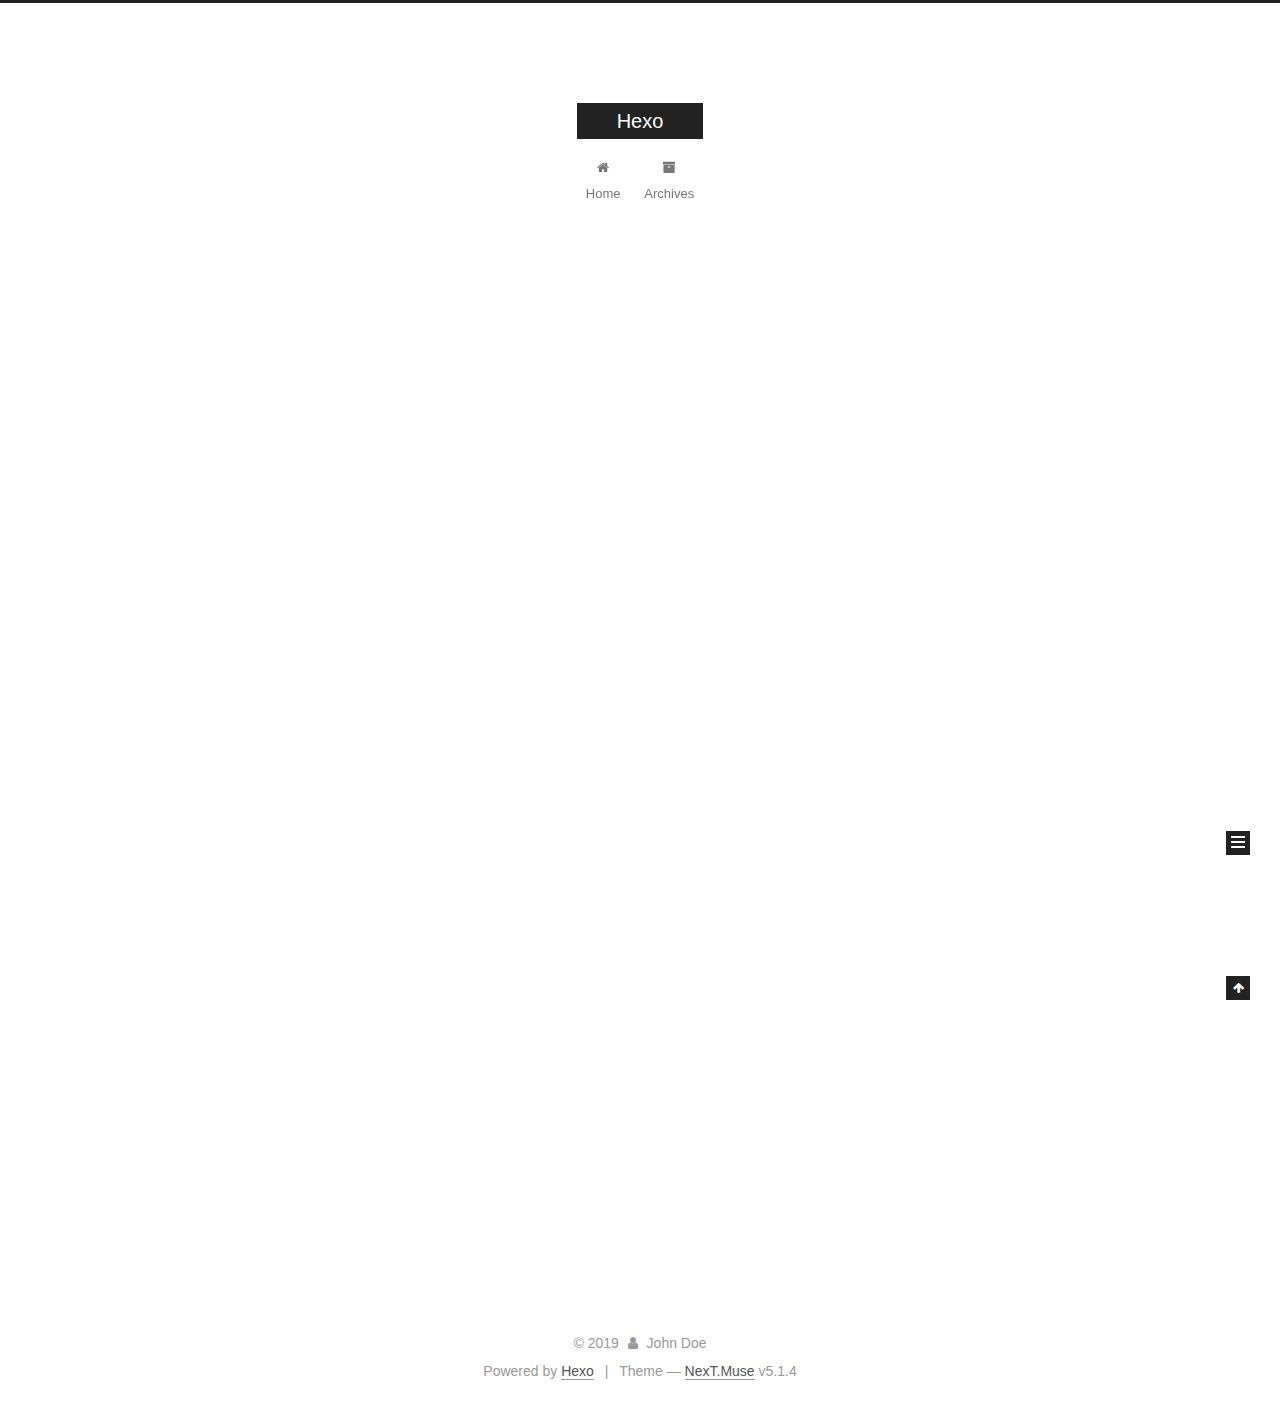
<file: index.html>
<!DOCTYPE html>



  


<html class="theme-next muse use-motion" lang>
<head><meta name="generator" content="Hexo 3.8.0">
  <meta charset="UTF-8">
<meta http-equiv="X-UA-Compatible" content="IE=edge">
<meta name="viewport" content="width=device-width, initial-scale=1, maximum-scale=1">
<meta name="theme-color" content="#222">









<meta http-equiv="Cache-Control" content="no-transform">
<meta http-equiv="Cache-Control" content="no-siteapp">
















  
  
  <link href="/lib/fancybox/source/jquery.fancybox.css?v=2.1.5" rel="stylesheet" type="text/css">







<link href="/lib/font-awesome/css/font-awesome.min.css?v=4.6.2" rel="stylesheet" type="text/css">

<link href="/css/main.css?v=5.1.4" rel="stylesheet" type="text/css">


  <link rel="apple-touch-icon" sizes="180x180" href="/images/apple-touch-icon-next.png?v=5.1.4">


  <link rel="icon" type="image/png" sizes="32x32" href="/images/favicon-32x32-next.png?v=5.1.4">


  <link rel="icon" type="image/png" sizes="16x16" href="/images/favicon-16x16-next.png?v=5.1.4">


  <link rel="mask-icon" href="/images/logo.svg?v=5.1.4" color="#222">





  <meta name="keywords" content="Hexo, NexT">










<meta property="og:type" content="website">
<meta property="og:title" content="Hexo">
<meta property="og:url" content="http://yoursite.com/index.html">
<meta property="og:site_name" content="Hexo">
<meta property="og:locale" content="default">
<meta name="twitter:card" content="summary">
<meta name="twitter:title" content="Hexo">



<script type="text/javascript" id="hexo.configurations">
  var NexT = window.NexT || {};
  var CONFIG = {
    root: '/',
    scheme: 'Muse',
    version: '5.1.4',
    sidebar: {"position":"left","display":"post","offset":12,"b2t":false,"scrollpercent":false,"onmobile":false},
    fancybox: true,
    tabs: true,
    motion: {"enable":true,"async":false,"transition":{"post_block":"fadeIn","post_header":"slideDownIn","post_body":"slideDownIn","coll_header":"slideLeftIn","sidebar":"slideUpIn"}},
    duoshuo: {
      userId: '0',
      author: 'Author'
    },
    algolia: {
      applicationID: '',
      apiKey: '',
      indexName: '',
      hits: {"per_page":10},
      labels: {"input_placeholder":"Search for Posts","hits_empty":"We didn't find any results for the search: ${query}","hits_stats":"${hits} results found in ${time} ms"}
    }
  };
</script>



  <link rel="canonical" href="http://yoursite.com/">





  <title>Hexo</title>
  








</head>

<body itemscope itemtype="http://schema.org/WebPage" lang="default">

  
  
    
  

  <div class="container sidebar-position-left 
  page-home">
    <div class="headband"></div>

    <header id="header" class="header" itemscope itemtype="http://schema.org/WPHeader">
      <div class="header-inner"><div class="site-brand-wrapper">
  <div class="site-meta ">
    

    <div class="custom-logo-site-title">
      <a href="/" class="brand" rel="start">
        <span class="logo-line-before"><i></i></span>
        <span class="site-title">Hexo</span>
        <span class="logo-line-after"><i></i></span>
      </a>
    </div>
      
        <p class="site-subtitle"></p>
      
  </div>

  <div class="site-nav-toggle">
    <button>
      <span class="btn-bar"></span>
      <span class="btn-bar"></span>
      <span class="btn-bar"></span>
    </button>
  </div>
</div>

<nav class="site-nav">
  

  
    <ul id="menu" class="menu">
      
        
        <li class="menu-item menu-item-home">
          <a href="/" rel="section">
            
              <i class="menu-item-icon fa fa-fw fa-home"></i> <br>
            
            Home
          </a>
        </li>
      
        
        <li class="menu-item menu-item-archives">
          <a href="/archives/" rel="section">
            
              <i class="menu-item-icon fa fa-fw fa-archive"></i> <br>
            
            Archives
          </a>
        </li>
      

      
    </ul>
  

  
</nav>



 </div>
    </header>

    <main id="main" class="main">
      <div class="main-inner">
        <div class="content-wrap">
          <div id="content" class="content">
            
  <section id="posts" class="posts-expand">
    
      

  

  
  
  

  <article class="post post-type-normal" itemscope itemtype="http://schema.org/Article">
  
  
  
  <div class="post-block">
    <link itemprop="mainEntityOfPage" href="http://yoursite.com/2019/02/22/hello-world/">

    <span hidden itemprop="author" itemscope itemtype="http://schema.org/Person">
      <meta itemprop="name" content="John Doe">
      <meta itemprop="description" content>
      <meta itemprop="image" content="/images/avatar.gif">
    </span>

    <span hidden itemprop="publisher" itemscope itemtype="http://schema.org/Organization">
      <meta itemprop="name" content="Hexo">
    </span>

    
      <header class="post-header">

        
        
          <h1 class="post-title" itemprop="name headline">
                
                <a class="post-title-link" href="/2019/02/22/hello-world/" itemprop="url">Hello World</a></h1>
        

        <div class="post-meta">
          <span class="post-time">
            
              <span class="post-meta-item-icon">
                <i class="fa fa-calendar-o"></i>
              </span>
              
                <span class="post-meta-item-text">Posted on</span>
              
              <time title="Post created" itemprop="dateCreated datePublished" datetime="2019-02-22T10:19:28+08:00">
                2019-02-22
              </time>
            

            

            
          </span>

          

          
            
          

          
          

          

          

          

        </div>
      </header>
    

    
    
    
    <div class="post-body" itemprop="articleBody">

      
      

      
        
          
            <p>Welcome to <a href="https://hexo.io/" target="_blank" rel="noopener">Hexo</a>! This is your very first post. Check <a href="https://hexo.io/docs/" target="_blank" rel="noopener">documentation</a> for more info. If you get any problems when using Hexo, you can find the answer in <a href="https://hexo.io/docs/troubleshooting.html" target="_blank" rel="noopener">troubleshooting</a> or you can ask me on <a href="https://github.com/hexojs/hexo/issues" target="_blank" rel="noopener">GitHub</a>.</p>
<h2 id="Quick-Start"><a href="#Quick-Start" class="headerlink" title="Quick Start"></a>Quick Start</h2><h3 id="Create-a-new-post"><a href="#Create-a-new-post" class="headerlink" title="Create a new post"></a>Create a new post</h3><figure class="highlight bash"><table><tr><td class="gutter"><pre><span class="line">1</span><br></pre></td><td class="code"><pre><span class="line">$ hexo new <span class="string">"My New Post"</span></span><br></pre></td></tr></table></figure>
<p>More info: <a href="https://hexo.io/docs/writing.html" target="_blank" rel="noopener">Writing</a></p>
<h3 id="Run-server"><a href="#Run-server" class="headerlink" title="Run server"></a>Run server</h3><figure class="highlight bash"><table><tr><td class="gutter"><pre><span class="line">1</span><br></pre></td><td class="code"><pre><span class="line">$ hexo server</span><br></pre></td></tr></table></figure>
<p>More info: <a href="https://hexo.io/docs/server.html" target="_blank" rel="noopener">Server</a></p>
<h3 id="Generate-static-files"><a href="#Generate-static-files" class="headerlink" title="Generate static files"></a>Generate static files</h3><figure class="highlight bash"><table><tr><td class="gutter"><pre><span class="line">1</span><br></pre></td><td class="code"><pre><span class="line">$ hexo generate</span><br></pre></td></tr></table></figure>
<p>More info: <a href="https://hexo.io/docs/generating.html" target="_blank" rel="noopener">Generating</a></p>
<h3 id="Deploy-to-remote-sites"><a href="#Deploy-to-remote-sites" class="headerlink" title="Deploy to remote sites"></a>Deploy to remote sites</h3><figure class="highlight bash"><table><tr><td class="gutter"><pre><span class="line">1</span><br></pre></td><td class="code"><pre><span class="line">$ hexo deploy</span><br></pre></td></tr></table></figure>
<p>More info: <a href="https://hexo.io/docs/deployment.html" target="_blank" rel="noopener">Deployment</a></p>

          
        
      
    </div>
    
    
    

    

    

    

    <footer class="post-footer">
      

      

      

      
      
        <div class="post-eof"></div>
      
    </footer>
  </div>
  
  
  
  </article>


    
  </section>

  


          </div>
          


          

        </div>
        
          
  
  <div class="sidebar-toggle">
    <div class="sidebar-toggle-line-wrap">
      <span class="sidebar-toggle-line sidebar-toggle-line-first"></span>
      <span class="sidebar-toggle-line sidebar-toggle-line-middle"></span>
      <span class="sidebar-toggle-line sidebar-toggle-line-last"></span>
    </div>
  </div>

  <aside id="sidebar" class="sidebar">
    
    <div class="sidebar-inner">

      

      

      <section class="site-overview-wrap sidebar-panel sidebar-panel-active">
        <div class="site-overview">
          <div class="site-author motion-element" itemprop="author" itemscope itemtype="http://schema.org/Person">
            
              <p class="site-author-name" itemprop="name">John Doe</p>
              <p class="site-description motion-element" itemprop="description"></p>
          </div>

          <nav class="site-state motion-element">

            
              <div class="site-state-item site-state-posts">
              
                <a href="/archives/">
              
                  <span class="site-state-item-count">1</span>
                  <span class="site-state-item-name">posts</span>
                </a>
              </div>
            

            

            

          </nav>

          

          

          
          

          
          

          

        </div>
      </section>

      

      

    </div>
  </aside>


        
      </div>
    </main>

    <footer id="footer" class="footer">
      <div class="footer-inner">
        <div class="copyright">&copy; <span itemprop="copyrightYear">2019</span>
  <span class="with-love">
    <i class="fa fa-user"></i>
  </span>
  <span class="author" itemprop="copyrightHolder">John Doe</span>

  
</div>


  <div class="powered-by">Powered by <a class="theme-link" target="_blank" href="https://hexo.io">Hexo</a></div>



  <span class="post-meta-divider">|</span>



  <div class="theme-info">Theme &mdash; <a class="theme-link" target="_blank" href="https://github.com/iissnan/hexo-theme-next">NexT.Muse</a> v5.1.4</div>




        







        
      </div>
    </footer>

    
      <div class="back-to-top">
        <i class="fa fa-arrow-up"></i>
        
      </div>
    

    

  </div>

  

<script type="text/javascript">
  if (Object.prototype.toString.call(window.Promise) !== '[object Function]') {
    window.Promise = null;
  }
</script>









  












  
  
    <script type="text/javascript" src="/lib/jquery/index.js?v=2.1.3"></script>
  

  
  
    <script type="text/javascript" src="/lib/fastclick/lib/fastclick.min.js?v=1.0.6"></script>
  

  
  
    <script type="text/javascript" src="/lib/jquery_lazyload/jquery.lazyload.js?v=1.9.7"></script>
  

  
  
    <script type="text/javascript" src="/lib/velocity/velocity.min.js?v=1.2.1"></script>
  

  
  
    <script type="text/javascript" src="/lib/velocity/velocity.ui.min.js?v=1.2.1"></script>
  

  
  
    <script type="text/javascript" src="/lib/fancybox/source/jquery.fancybox.pack.js?v=2.1.5"></script>
  


  


  <script type="text/javascript" src="/js/src/utils.js?v=5.1.4"></script>

  <script type="text/javascript" src="/js/src/motion.js?v=5.1.4"></script>



  
  

  

  


  <script type="text/javascript" src="/js/src/bootstrap.js?v=5.1.4"></script>



  


  




	





  





  












  





  

  

  

  
  

  

  

  

</body>
</html>
</file>
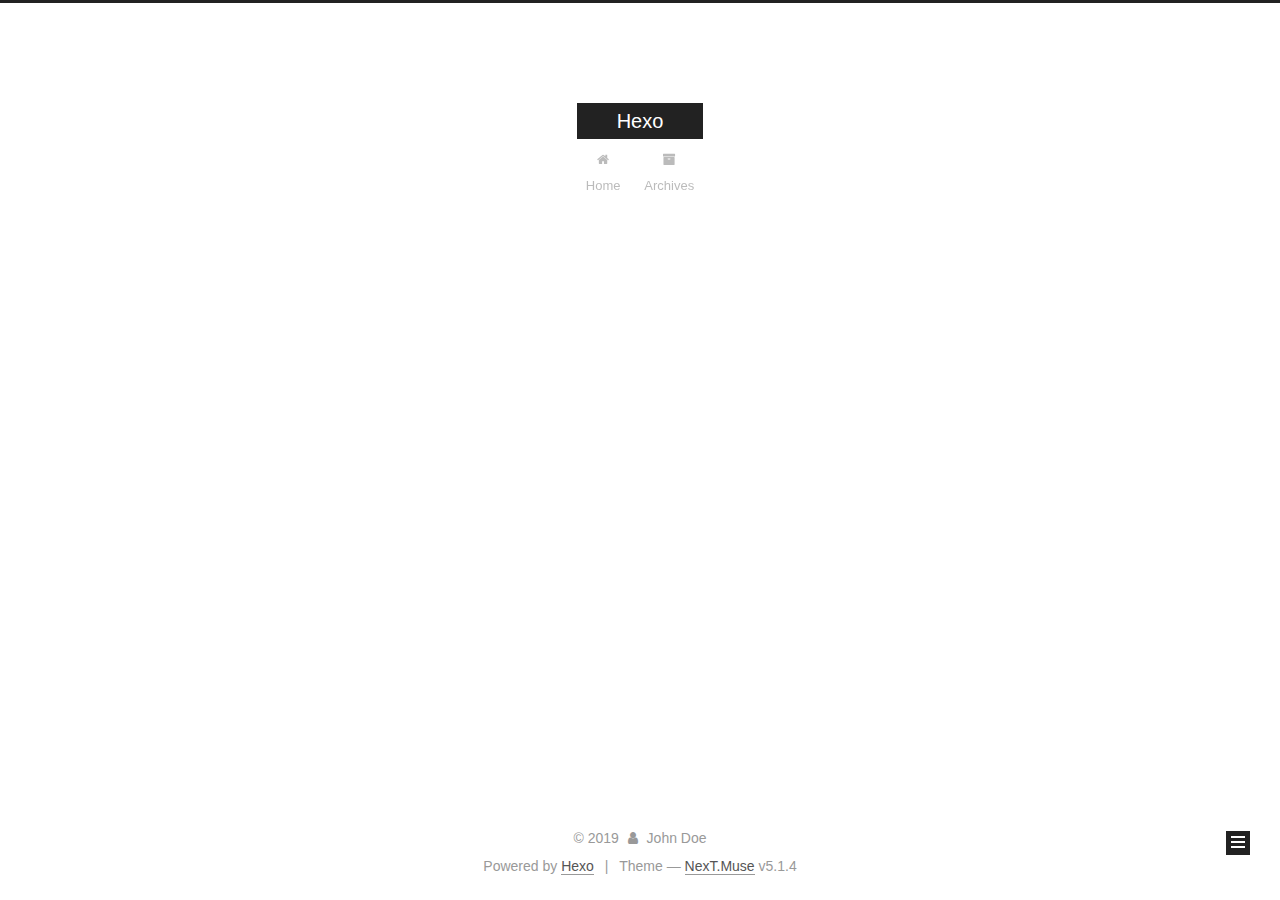
<file: archives/index.html>
<!DOCTYPE html>



  


<html class="theme-next muse use-motion" lang>
<head><meta name="generator" content="Hexo 3.8.0">
  <meta charset="UTF-8">
<meta http-equiv="X-UA-Compatible" content="IE=edge">
<meta name="viewport" content="width=device-width, initial-scale=1, maximum-scale=1">
<meta name="theme-color" content="#222">









<meta http-equiv="Cache-Control" content="no-transform">
<meta http-equiv="Cache-Control" content="no-siteapp">
















  
  
  <link href="/lib/fancybox/source/jquery.fancybox.css?v=2.1.5" rel="stylesheet" type="text/css">







<link href="/lib/font-awesome/css/font-awesome.min.css?v=4.6.2" rel="stylesheet" type="text/css">

<link href="/css/main.css?v=5.1.4" rel="stylesheet" type="text/css">


  <link rel="apple-touch-icon" sizes="180x180" href="/images/apple-touch-icon-next.png?v=5.1.4">


  <link rel="icon" type="image/png" sizes="32x32" href="/images/favicon-32x32-next.png?v=5.1.4">


  <link rel="icon" type="image/png" sizes="16x16" href="/images/favicon-16x16-next.png?v=5.1.4">


  <link rel="mask-icon" href="/images/logo.svg?v=5.1.4" color="#222">





  <meta name="keywords" content="Hexo, NexT">










<meta property="og:type" content="website">
<meta property="og:title" content="Hexo">
<meta property="og:url" content="http://yoursite.com/archives/index.html">
<meta property="og:site_name" content="Hexo">
<meta property="og:locale" content="default">
<meta name="twitter:card" content="summary">
<meta name="twitter:title" content="Hexo">



<script type="text/javascript" id="hexo.configurations">
  var NexT = window.NexT || {};
  var CONFIG = {
    root: '/',
    scheme: 'Muse',
    version: '5.1.4',
    sidebar: {"position":"left","display":"post","offset":12,"b2t":false,"scrollpercent":false,"onmobile":false},
    fancybox: true,
    tabs: true,
    motion: {"enable":true,"async":false,"transition":{"post_block":"fadeIn","post_header":"slideDownIn","post_body":"slideDownIn","coll_header":"slideLeftIn","sidebar":"slideUpIn"}},
    duoshuo: {
      userId: '0',
      author: 'Author'
    },
    algolia: {
      applicationID: '',
      apiKey: '',
      indexName: '',
      hits: {"per_page":10},
      labels: {"input_placeholder":"Search for Posts","hits_empty":"We didn't find any results for the search: ${query}","hits_stats":"${hits} results found in ${time} ms"}
    }
  };
</script>



  <link rel="canonical" href="http://yoursite.com/archives/">





  <title>Archive | Hexo</title>
  








</head>

<body itemscope itemtype="http://schema.org/WebPage" lang="default">

  
  
    
  

  <div class="container sidebar-position-left page-archive">
    <div class="headband"></div>

    <header id="header" class="header" itemscope itemtype="http://schema.org/WPHeader">
      <div class="header-inner"><div class="site-brand-wrapper">
  <div class="site-meta ">
    

    <div class="custom-logo-site-title">
      <a href="/" class="brand" rel="start">
        <span class="logo-line-before"><i></i></span>
        <span class="site-title">Hexo</span>
        <span class="logo-line-after"><i></i></span>
      </a>
    </div>
      
        <p class="site-subtitle"></p>
      
  </div>

  <div class="site-nav-toggle">
    <button>
      <span class="btn-bar"></span>
      <span class="btn-bar"></span>
      <span class="btn-bar"></span>
    </button>
  </div>
</div>

<nav class="site-nav">
  

  
    <ul id="menu" class="menu">
      
        
        <li class="menu-item menu-item-home">
          <a href="/" rel="section">
            
              <i class="menu-item-icon fa fa-fw fa-home"></i> <br>
            
            Home
          </a>
        </li>
      
        
        <li class="menu-item menu-item-archives">
          <a href="/archives/" rel="section">
            
              <i class="menu-item-icon fa fa-fw fa-archive"></i> <br>
            
            Archives
          </a>
        </li>
      

      
    </ul>
  

  
</nav>



 </div>
    </header>

    <main id="main" class="main">
      <div class="main-inner">
        <div class="content-wrap">
          <div id="content" class="content">
            

  
  
  
  <div class="post-block archive">
    <div id="posts" class="posts-collapse">
      <span class="archive-move-on"></span>

      <span class="archive-page-counter">
        
        
        
          
        
        Um..! 1 post. Keep on posting.
      </span>

      

        
        
        

        
          
          <div class="collection-title">
            <h1 class="archive-year" id="archive-year-2019">2019</h1>
          </div>
        
        

        

  <article class="post post-type-normal" itemscope itemtype="http://schema.org/Article">
    <header class="post-header">

      <h2 class="post-title">
        
            <a class="post-title-link" href="/2019/02/22/hello-world/" itemprop="url">
              
                <span itemprop="name">Hello World</span>
              
            </a>
        
      </h2>

      <div class="post-meta">
        <time class="post-time" itemprop="dateCreated" datetime="2019-02-22T10:19:28+08:00" content="2019-02-22">
          02-22
        </time>
      </div>

    </header>
  </article>



      

    </div>
  </div>
  
  
  

  



          </div>
          


          

        </div>
        
          
  
  <div class="sidebar-toggle">
    <div class="sidebar-toggle-line-wrap">
      <span class="sidebar-toggle-line sidebar-toggle-line-first"></span>
      <span class="sidebar-toggle-line sidebar-toggle-line-middle"></span>
      <span class="sidebar-toggle-line sidebar-toggle-line-last"></span>
    </div>
  </div>

  <aside id="sidebar" class="sidebar">
    
    <div class="sidebar-inner">

      

      

      <section class="site-overview-wrap sidebar-panel sidebar-panel-active">
        <div class="site-overview">
          <div class="site-author motion-element" itemprop="author" itemscope itemtype="http://schema.org/Person">
            
              <p class="site-author-name" itemprop="name">John Doe</p>
              <p class="site-description motion-element" itemprop="description"></p>
          </div>

          <nav class="site-state motion-element">

            
              <div class="site-state-item site-state-posts">
              
                <a href="/archives/">
              
                  <span class="site-state-item-count">1</span>
                  <span class="site-state-item-name">posts</span>
                </a>
              </div>
            

            

            

          </nav>

          

          

          
          

          
          

          

        </div>
      </section>

      

      

    </div>
  </aside>


        
      </div>
    </main>

    <footer id="footer" class="footer">
      <div class="footer-inner">
        <div class="copyright">&copy; <span itemprop="copyrightYear">2019</span>
  <span class="with-love">
    <i class="fa fa-user"></i>
  </span>
  <span class="author" itemprop="copyrightHolder">John Doe</span>

  
</div>


  <div class="powered-by">Powered by <a class="theme-link" target="_blank" href="https://hexo.io">Hexo</a></div>



  <span class="post-meta-divider">|</span>



  <div class="theme-info">Theme &mdash; <a class="theme-link" target="_blank" href="https://github.com/iissnan/hexo-theme-next">NexT.Muse</a> v5.1.4</div>




        







        
      </div>
    </footer>

    
      <div class="back-to-top">
        <i class="fa fa-arrow-up"></i>
        
      </div>
    

    

  </div>

  

<script type="text/javascript">
  if (Object.prototype.toString.call(window.Promise) !== '[object Function]') {
    window.Promise = null;
  }
</script>









  












  
  
    <script type="text/javascript" src="/lib/jquery/index.js?v=2.1.3"></script>
  

  
  
    <script type="text/javascript" src="/lib/fastclick/lib/fastclick.min.js?v=1.0.6"></script>
  

  
  
    <script type="text/javascript" src="/lib/jquery_lazyload/jquery.lazyload.js?v=1.9.7"></script>
  

  
  
    <script type="text/javascript" src="/lib/velocity/velocity.min.js?v=1.2.1"></script>
  

  
  
    <script type="text/javascript" src="/lib/velocity/velocity.ui.min.js?v=1.2.1"></script>
  

  
  
    <script type="text/javascript" src="/lib/fancybox/source/jquery.fancybox.pack.js?v=2.1.5"></script>
  


  


  <script type="text/javascript" src="/js/src/utils.js?v=5.1.4"></script>

  <script type="text/javascript" src="/js/src/motion.js?v=5.1.4"></script>



  
  

  

  


  <script type="text/javascript" src="/js/src/bootstrap.js?v=5.1.4"></script>



  


  




	





  





  












  





  

  

  

  
  

  

  

  

</body>
</html>
</file>
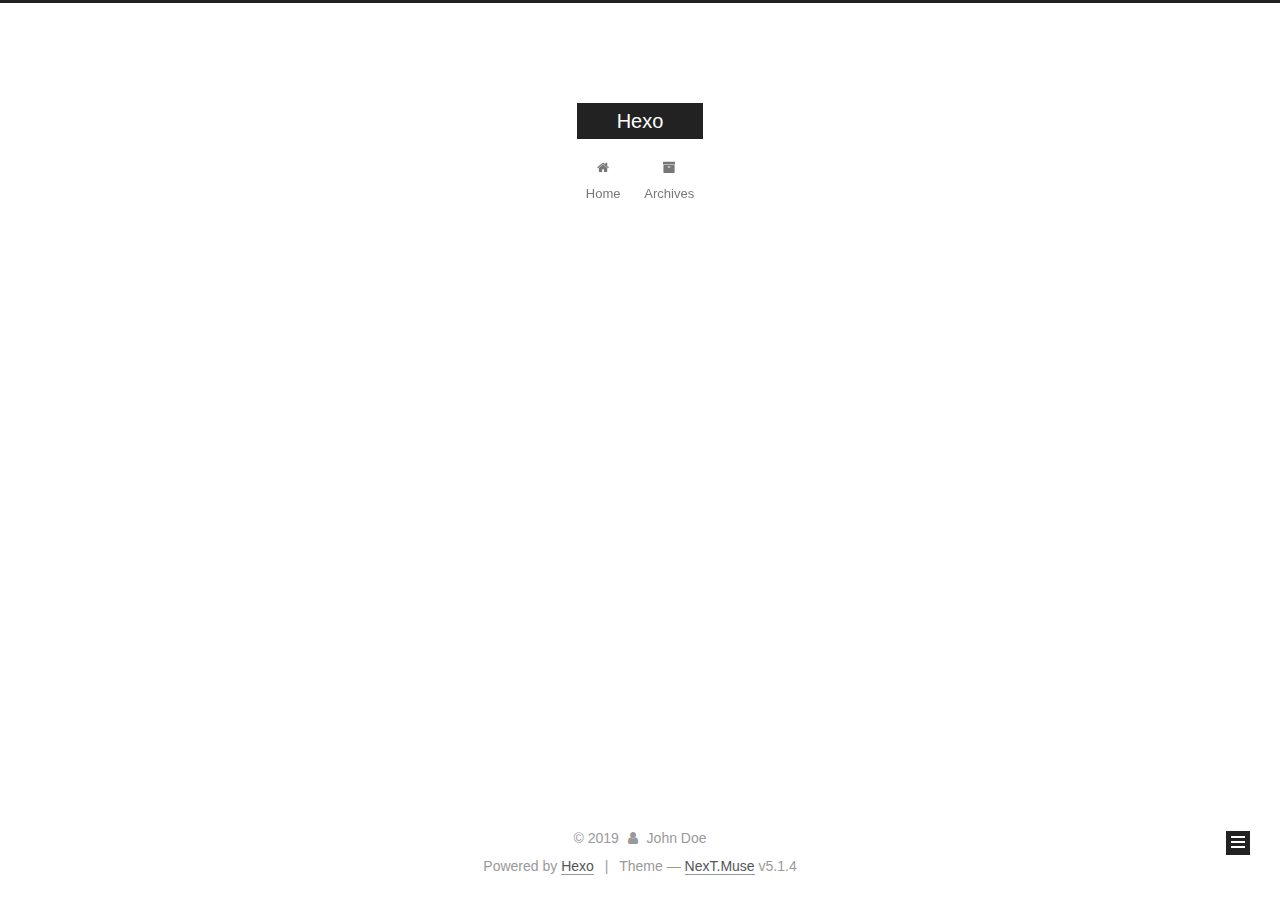
<file: archives/2019/index.html>
<!DOCTYPE html>



  


<html class="theme-next muse use-motion" lang>
<head><meta name="generator" content="Hexo 3.8.0">
  <meta charset="UTF-8">
<meta http-equiv="X-UA-Compatible" content="IE=edge">
<meta name="viewport" content="width=device-width, initial-scale=1, maximum-scale=1">
<meta name="theme-color" content="#222">









<meta http-equiv="Cache-Control" content="no-transform">
<meta http-equiv="Cache-Control" content="no-siteapp">
















  
  
  <link href="/lib/fancybox/source/jquery.fancybox.css?v=2.1.5" rel="stylesheet" type="text/css">







<link href="/lib/font-awesome/css/font-awesome.min.css?v=4.6.2" rel="stylesheet" type="text/css">

<link href="/css/main.css?v=5.1.4" rel="stylesheet" type="text/css">


  <link rel="apple-touch-icon" sizes="180x180" href="/images/apple-touch-icon-next.png?v=5.1.4">


  <link rel="icon" type="image/png" sizes="32x32" href="/images/favicon-32x32-next.png?v=5.1.4">


  <link rel="icon" type="image/png" sizes="16x16" href="/images/favicon-16x16-next.png?v=5.1.4">


  <link rel="mask-icon" href="/images/logo.svg?v=5.1.4" color="#222">





  <meta name="keywords" content="Hexo, NexT">










<meta property="og:type" content="website">
<meta property="og:title" content="Hexo">
<meta property="og:url" content="http://yoursite.com/archives/2019/index.html">
<meta property="og:site_name" content="Hexo">
<meta property="og:locale" content="default">
<meta name="twitter:card" content="summary">
<meta name="twitter:title" content="Hexo">



<script type="text/javascript" id="hexo.configurations">
  var NexT = window.NexT || {};
  var CONFIG = {
    root: '/',
    scheme: 'Muse',
    version: '5.1.4',
    sidebar: {"position":"left","display":"post","offset":12,"b2t":false,"scrollpercent":false,"onmobile":false},
    fancybox: true,
    tabs: true,
    motion: {"enable":true,"async":false,"transition":{"post_block":"fadeIn","post_header":"slideDownIn","post_body":"slideDownIn","coll_header":"slideLeftIn","sidebar":"slideUpIn"}},
    duoshuo: {
      userId: '0',
      author: 'Author'
    },
    algolia: {
      applicationID: '',
      apiKey: '',
      indexName: '',
      hits: {"per_page":10},
      labels: {"input_placeholder":"Search for Posts","hits_empty":"We didn't find any results for the search: ${query}","hits_stats":"${hits} results found in ${time} ms"}
    }
  };
</script>



  <link rel="canonical" href="http://yoursite.com/archives/2019/">





  <title>Archive | Hexo</title>
  








</head>

<body itemscope itemtype="http://schema.org/WebPage" lang="default">

  
  
    
  

  <div class="container sidebar-position-left page-archive">
    <div class="headband"></div>

    <header id="header" class="header" itemscope itemtype="http://schema.org/WPHeader">
      <div class="header-inner"><div class="site-brand-wrapper">
  <div class="site-meta ">
    

    <div class="custom-logo-site-title">
      <a href="/" class="brand" rel="start">
        <span class="logo-line-before"><i></i></span>
        <span class="site-title">Hexo</span>
        <span class="logo-line-after"><i></i></span>
      </a>
    </div>
      
        <p class="site-subtitle"></p>
      
  </div>

  <div class="site-nav-toggle">
    <button>
      <span class="btn-bar"></span>
      <span class="btn-bar"></span>
      <span class="btn-bar"></span>
    </button>
  </div>
</div>

<nav class="site-nav">
  

  
    <ul id="menu" class="menu">
      
        
        <li class="menu-item menu-item-home">
          <a href="/" rel="section">
            
              <i class="menu-item-icon fa fa-fw fa-home"></i> <br>
            
            Home
          </a>
        </li>
      
        
        <li class="menu-item menu-item-archives">
          <a href="/archives/" rel="section">
            
              <i class="menu-item-icon fa fa-fw fa-archive"></i> <br>
            
            Archives
          </a>
        </li>
      

      
    </ul>
  

  
</nav>



 </div>
    </header>

    <main id="main" class="main">
      <div class="main-inner">
        <div class="content-wrap">
          <div id="content" class="content">
            

  
  
  
  <div class="post-block archive">
    <div id="posts" class="posts-collapse">
      <span class="archive-move-on"></span>

      <span class="archive-page-counter">
        
        
        
          
        
        Um..! 1 post. Keep on posting.
      </span>

      

        
        
        

        
          
          <div class="collection-title">
            <h1 class="archive-year" id="archive-year-2019">2019</h1>
          </div>
        
        

        

  <article class="post post-type-normal" itemscope itemtype="http://schema.org/Article">
    <header class="post-header">

      <h2 class="post-title">
        
            <a class="post-title-link" href="/2019/02/22/hello-world/" itemprop="url">
              
                <span itemprop="name">Hello World</span>
              
            </a>
        
      </h2>

      <div class="post-meta">
        <time class="post-time" itemprop="dateCreated" datetime="2019-02-22T10:19:28+08:00" content="2019-02-22">
          02-22
        </time>
      </div>

    </header>
  </article>



      

    </div>
  </div>
  
  
  

  



          </div>
          


          

        </div>
        
          
  
  <div class="sidebar-toggle">
    <div class="sidebar-toggle-line-wrap">
      <span class="sidebar-toggle-line sidebar-toggle-line-first"></span>
      <span class="sidebar-toggle-line sidebar-toggle-line-middle"></span>
      <span class="sidebar-toggle-line sidebar-toggle-line-last"></span>
    </div>
  </div>

  <aside id="sidebar" class="sidebar">
    
    <div class="sidebar-inner">

      

      

      <section class="site-overview-wrap sidebar-panel sidebar-panel-active">
        <div class="site-overview">
          <div class="site-author motion-element" itemprop="author" itemscope itemtype="http://schema.org/Person">
            
              <p class="site-author-name" itemprop="name">John Doe</p>
              <p class="site-description motion-element" itemprop="description"></p>
          </div>

          <nav class="site-state motion-element">

            
              <div class="site-state-item site-state-posts">
              
                <a href="/archives/">
              
                  <span class="site-state-item-count">1</span>
                  <span class="site-state-item-name">posts</span>
                </a>
              </div>
            

            

            

          </nav>

          

          

          
          

          
          

          

        </div>
      </section>

      

      

    </div>
  </aside>


        
      </div>
    </main>

    <footer id="footer" class="footer">
      <div class="footer-inner">
        <div class="copyright">&copy; <span itemprop="copyrightYear">2019</span>
  <span class="with-love">
    <i class="fa fa-user"></i>
  </span>
  <span class="author" itemprop="copyrightHolder">John Doe</span>

  
</div>


  <div class="powered-by">Powered by <a class="theme-link" target="_blank" href="https://hexo.io">Hexo</a></div>



  <span class="post-meta-divider">|</span>



  <div class="theme-info">Theme &mdash; <a class="theme-link" target="_blank" href="https://github.com/iissnan/hexo-theme-next">NexT.Muse</a> v5.1.4</div>




        







        
      </div>
    </footer>

    
      <div class="back-to-top">
        <i class="fa fa-arrow-up"></i>
        
      </div>
    

    

  </div>

  

<script type="text/javascript">
  if (Object.prototype.toString.call(window.Promise) !== '[object Function]') {
    window.Promise = null;
  }
</script>









  












  
  
    <script type="text/javascript" src="/lib/jquery/index.js?v=2.1.3"></script>
  

  
  
    <script type="text/javascript" src="/lib/fastclick/lib/fastclick.min.js?v=1.0.6"></script>
  

  
  
    <script type="text/javascript" src="/lib/jquery_lazyload/jquery.lazyload.js?v=1.9.7"></script>
  

  
  
    <script type="text/javascript" src="/lib/velocity/velocity.min.js?v=1.2.1"></script>
  

  
  
    <script type="text/javascript" src="/lib/velocity/velocity.ui.min.js?v=1.2.1"></script>
  

  
  
    <script type="text/javascript" src="/lib/fancybox/source/jquery.fancybox.pack.js?v=2.1.5"></script>
  


  


  <script type="text/javascript" src="/js/src/utils.js?v=5.1.4"></script>

  <script type="text/javascript" src="/js/src/motion.js?v=5.1.4"></script>



  
  

  

  


  <script type="text/javascript" src="/js/src/bootstrap.js?v=5.1.4"></script>



  


  




	





  





  












  





  

  

  

  
  

  

  

  

</body>
</html>
</file>
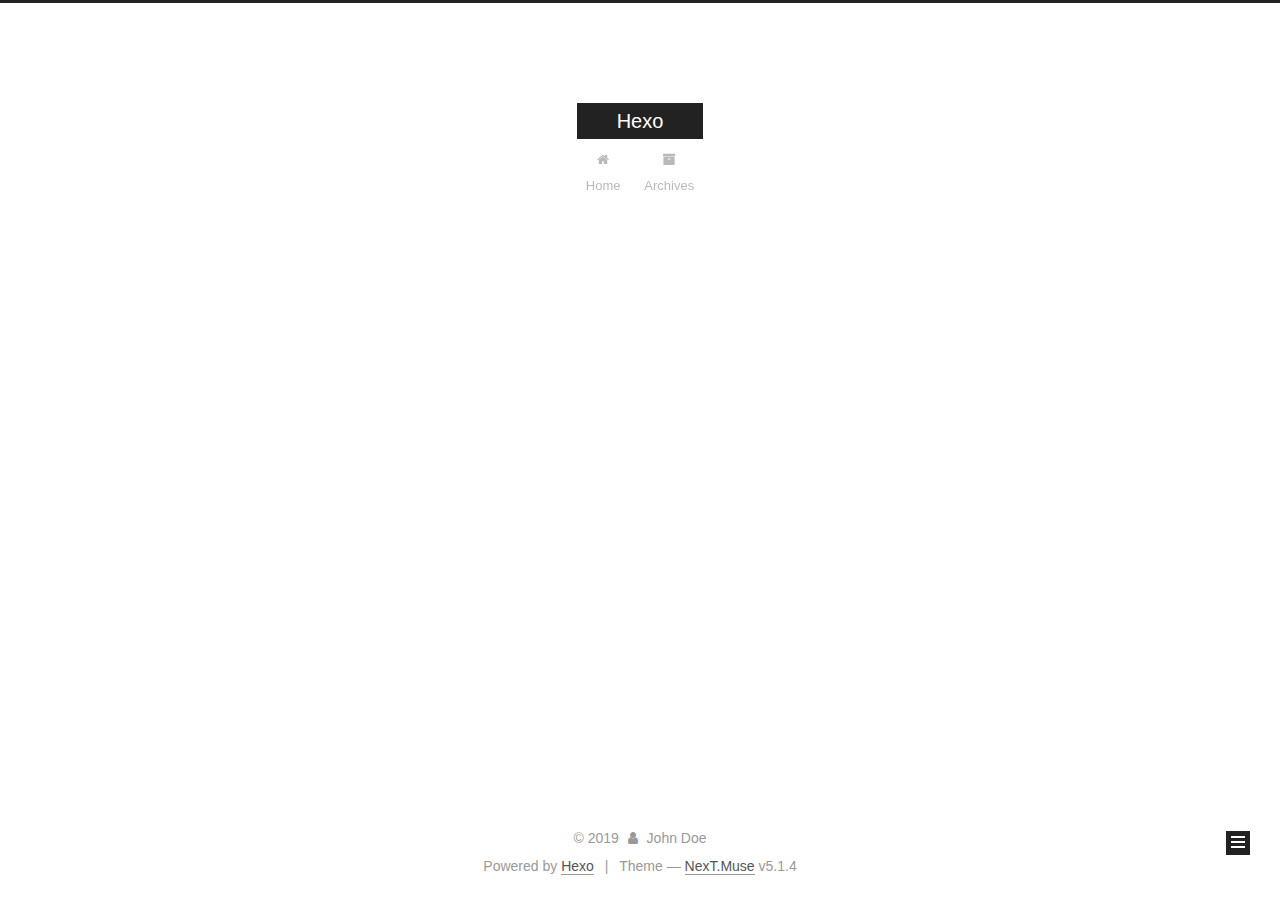
<file: archives/2019/02/index.html>
<!DOCTYPE html>



  


<html class="theme-next muse use-motion" lang>
<head><meta name="generator" content="Hexo 3.8.0">
  <meta charset="UTF-8">
<meta http-equiv="X-UA-Compatible" content="IE=edge">
<meta name="viewport" content="width=device-width, initial-scale=1, maximum-scale=1">
<meta name="theme-color" content="#222">









<meta http-equiv="Cache-Control" content="no-transform">
<meta http-equiv="Cache-Control" content="no-siteapp">
















  
  
  <link href="/lib/fancybox/source/jquery.fancybox.css?v=2.1.5" rel="stylesheet" type="text/css">







<link href="/lib/font-awesome/css/font-awesome.min.css?v=4.6.2" rel="stylesheet" type="text/css">

<link href="/css/main.css?v=5.1.4" rel="stylesheet" type="text/css">


  <link rel="apple-touch-icon" sizes="180x180" href="/images/apple-touch-icon-next.png?v=5.1.4">


  <link rel="icon" type="image/png" sizes="32x32" href="/images/favicon-32x32-next.png?v=5.1.4">


  <link rel="icon" type="image/png" sizes="16x16" href="/images/favicon-16x16-next.png?v=5.1.4">


  <link rel="mask-icon" href="/images/logo.svg?v=5.1.4" color="#222">





  <meta name="keywords" content="Hexo, NexT">










<meta property="og:type" content="website">
<meta property="og:title" content="Hexo">
<meta property="og:url" content="http://yoursite.com/archives/2019/02/index.html">
<meta property="og:site_name" content="Hexo">
<meta property="og:locale" content="default">
<meta name="twitter:card" content="summary">
<meta name="twitter:title" content="Hexo">



<script type="text/javascript" id="hexo.configurations">
  var NexT = window.NexT || {};
  var CONFIG = {
    root: '/',
    scheme: 'Muse',
    version: '5.1.4',
    sidebar: {"position":"left","display":"post","offset":12,"b2t":false,"scrollpercent":false,"onmobile":false},
    fancybox: true,
    tabs: true,
    motion: {"enable":true,"async":false,"transition":{"post_block":"fadeIn","post_header":"slideDownIn","post_body":"slideDownIn","coll_header":"slideLeftIn","sidebar":"slideUpIn"}},
    duoshuo: {
      userId: '0',
      author: 'Author'
    },
    algolia: {
      applicationID: '',
      apiKey: '',
      indexName: '',
      hits: {"per_page":10},
      labels: {"input_placeholder":"Search for Posts","hits_empty":"We didn't find any results for the search: ${query}","hits_stats":"${hits} results found in ${time} ms"}
    }
  };
</script>



  <link rel="canonical" href="http://yoursite.com/archives/2019/02/">





  <title>Archive | Hexo</title>
  








</head>

<body itemscope itemtype="http://schema.org/WebPage" lang="default">

  
  
    
  

  <div class="container sidebar-position-left page-archive">
    <div class="headband"></div>

    <header id="header" class="header" itemscope itemtype="http://schema.org/WPHeader">
      <div class="header-inner"><div class="site-brand-wrapper">
  <div class="site-meta ">
    

    <div class="custom-logo-site-title">
      <a href="/" class="brand" rel="start">
        <span class="logo-line-before"><i></i></span>
        <span class="site-title">Hexo</span>
        <span class="logo-line-after"><i></i></span>
      </a>
    </div>
      
        <p class="site-subtitle"></p>
      
  </div>

  <div class="site-nav-toggle">
    <button>
      <span class="btn-bar"></span>
      <span class="btn-bar"></span>
      <span class="btn-bar"></span>
    </button>
  </div>
</div>

<nav class="site-nav">
  

  
    <ul id="menu" class="menu">
      
        
        <li class="menu-item menu-item-home">
          <a href="/" rel="section">
            
              <i class="menu-item-icon fa fa-fw fa-home"></i> <br>
            
            Home
          </a>
        </li>
      
        
        <li class="menu-item menu-item-archives">
          <a href="/archives/" rel="section">
            
              <i class="menu-item-icon fa fa-fw fa-archive"></i> <br>
            
            Archives
          </a>
        </li>
      

      
    </ul>
  

  
</nav>



 </div>
    </header>

    <main id="main" class="main">
      <div class="main-inner">
        <div class="content-wrap">
          <div id="content" class="content">
            

  
  
  
  <div class="post-block archive">
    <div id="posts" class="posts-collapse">
      <span class="archive-move-on"></span>

      <span class="archive-page-counter">
        
        
        
          
        
        Um..! 1 post. Keep on posting.
      </span>

      

        
        
        

        
          
          <div class="collection-title">
            <h1 class="archive-year" id="archive-year-2019">2019</h1>
          </div>
        
        

        

  <article class="post post-type-normal" itemscope itemtype="http://schema.org/Article">
    <header class="post-header">

      <h2 class="post-title">
        
            <a class="post-title-link" href="/2019/02/22/hello-world/" itemprop="url">
              
                <span itemprop="name">Hello World</span>
              
            </a>
        
      </h2>

      <div class="post-meta">
        <time class="post-time" itemprop="dateCreated" datetime="2019-02-22T10:19:28+08:00" content="2019-02-22">
          02-22
        </time>
      </div>

    </header>
  </article>



      

    </div>
  </div>
  
  
  

  



          </div>
          


          

        </div>
        
          
  
  <div class="sidebar-toggle">
    <div class="sidebar-toggle-line-wrap">
      <span class="sidebar-toggle-line sidebar-toggle-line-first"></span>
      <span class="sidebar-toggle-line sidebar-toggle-line-middle"></span>
      <span class="sidebar-toggle-line sidebar-toggle-line-last"></span>
    </div>
  </div>

  <aside id="sidebar" class="sidebar">
    
    <div class="sidebar-inner">

      

      

      <section class="site-overview-wrap sidebar-panel sidebar-panel-active">
        <div class="site-overview">
          <div class="site-author motion-element" itemprop="author" itemscope itemtype="http://schema.org/Person">
            
              <p class="site-author-name" itemprop="name">John Doe</p>
              <p class="site-description motion-element" itemprop="description"></p>
          </div>

          <nav class="site-state motion-element">

            
              <div class="site-state-item site-state-posts">
              
                <a href="/archives/">
              
                  <span class="site-state-item-count">1</span>
                  <span class="site-state-item-name">posts</span>
                </a>
              </div>
            

            

            

          </nav>

          

          

          
          

          
          

          

        </div>
      </section>

      

      

    </div>
  </aside>


        
      </div>
    </main>

    <footer id="footer" class="footer">
      <div class="footer-inner">
        <div class="copyright">&copy; <span itemprop="copyrightYear">2019</span>
  <span class="with-love">
    <i class="fa fa-user"></i>
  </span>
  <span class="author" itemprop="copyrightHolder">John Doe</span>

  
</div>


  <div class="powered-by">Powered by <a class="theme-link" target="_blank" href="https://hexo.io">Hexo</a></div>



  <span class="post-meta-divider">|</span>



  <div class="theme-info">Theme &mdash; <a class="theme-link" target="_blank" href="https://github.com/iissnan/hexo-theme-next">NexT.Muse</a> v5.1.4</div>




        







        
      </div>
    </footer>

    
      <div class="back-to-top">
        <i class="fa fa-arrow-up"></i>
        
      </div>
    

    

  </div>

  

<script type="text/javascript">
  if (Object.prototype.toString.call(window.Promise) !== '[object Function]') {
    window.Promise = null;
  }
</script>









  












  
  
    <script type="text/javascript" src="/lib/jquery/index.js?v=2.1.3"></script>
  

  
  
    <script type="text/javascript" src="/lib/fastclick/lib/fastclick.min.js?v=1.0.6"></script>
  

  
  
    <script type="text/javascript" src="/lib/jquery_lazyload/jquery.lazyload.js?v=1.9.7"></script>
  

  
  
    <script type="text/javascript" src="/lib/velocity/velocity.min.js?v=1.2.1"></script>
  

  
  
    <script type="text/javascript" src="/lib/velocity/velocity.ui.min.js?v=1.2.1"></script>
  

  
  
    <script type="text/javascript" src="/lib/fancybox/source/jquery.fancybox.pack.js?v=2.1.5"></script>
  


  


  <script type="text/javascript" src="/js/src/utils.js?v=5.1.4"></script>

  <script type="text/javascript" src="/js/src/motion.js?v=5.1.4"></script>



  
  

  

  


  <script type="text/javascript" src="/js/src/bootstrap.js?v=5.1.4"></script>



  


  




	





  





  












  





  

  

  

  
  

  

  

  

</body>
</html>
</file>
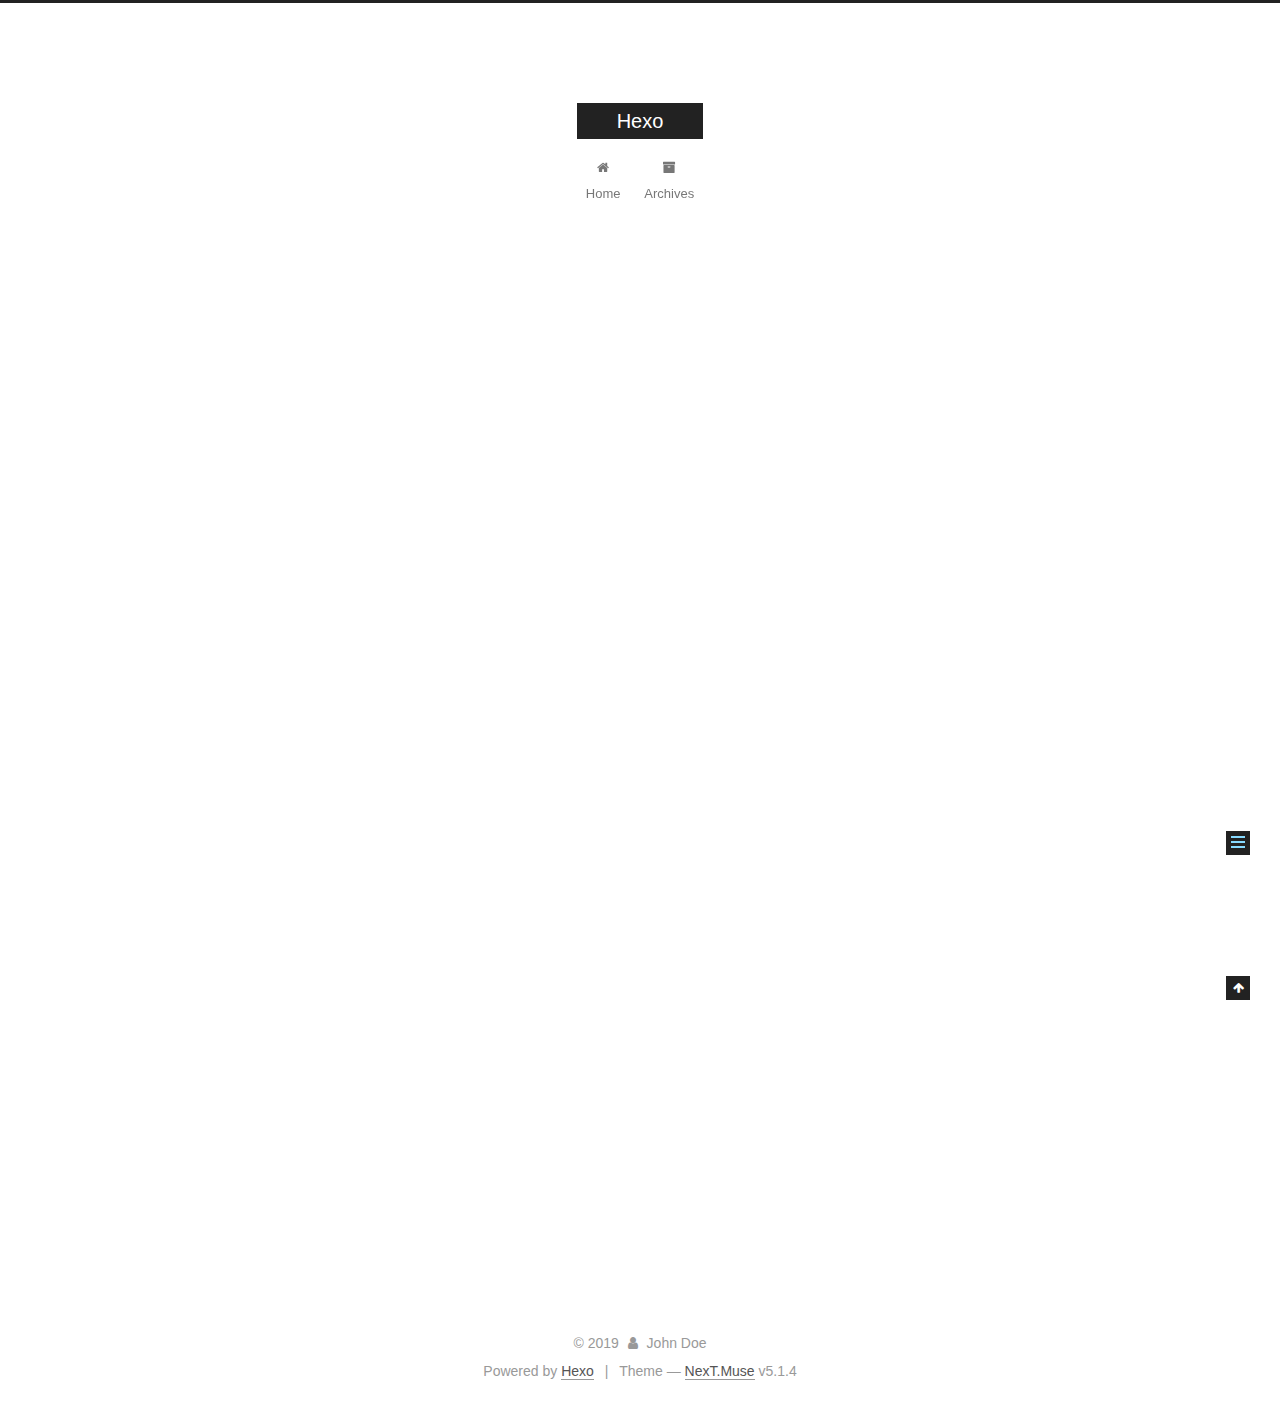
<file: 2019/02/22/hello-world/index.html>
<!DOCTYPE html>



  


<html class="theme-next muse use-motion" lang>
<head><meta name="generator" content="Hexo 3.8.0">
  <meta charset="UTF-8">
<meta http-equiv="X-UA-Compatible" content="IE=edge">
<meta name="viewport" content="width=device-width, initial-scale=1, maximum-scale=1">
<meta name="theme-color" content="#222">









<meta http-equiv="Cache-Control" content="no-transform">
<meta http-equiv="Cache-Control" content="no-siteapp">
















  
  
  <link href="/lib/fancybox/source/jquery.fancybox.css?v=2.1.5" rel="stylesheet" type="text/css">







<link href="/lib/font-awesome/css/font-awesome.min.css?v=4.6.2" rel="stylesheet" type="text/css">

<link href="/css/main.css?v=5.1.4" rel="stylesheet" type="text/css">


  <link rel="apple-touch-icon" sizes="180x180" href="/images/apple-touch-icon-next.png?v=5.1.4">


  <link rel="icon" type="image/png" sizes="32x32" href="/images/favicon-32x32-next.png?v=5.1.4">


  <link rel="icon" type="image/png" sizes="16x16" href="/images/favicon-16x16-next.png?v=5.1.4">


  <link rel="mask-icon" href="/images/logo.svg?v=5.1.4" color="#222">





  <meta name="keywords" content="Hexo, NexT">










<meta name="description" content="Welcome to Hexo! This is your very first post. Check documentation for more info. If you get any problems when using Hexo, you can find the answer in troubleshooting or you can ask me on GitHub. Quick">
<meta property="og:type" content="article">
<meta property="og:title" content="Hello World">
<meta property="og:url" content="http://yoursite.com/2019/02/22/hello-world/index.html">
<meta property="og:site_name" content="Hexo">
<meta property="og:description" content="Welcome to Hexo! This is your very first post. Check documentation for more info. If you get any problems when using Hexo, you can find the answer in troubleshooting or you can ask me on GitHub. Quick">
<meta property="og:locale" content="default">
<meta property="og:updated_time" content="2019-02-22T02:19:28.471Z">
<meta name="twitter:card" content="summary">
<meta name="twitter:title" content="Hello World">
<meta name="twitter:description" content="Welcome to Hexo! This is your very first post. Check documentation for more info. If you get any problems when using Hexo, you can find the answer in troubleshooting or you can ask me on GitHub. Quick">



<script type="text/javascript" id="hexo.configurations">
  var NexT = window.NexT || {};
  var CONFIG = {
    root: '/',
    scheme: 'Muse',
    version: '5.1.4',
    sidebar: {"position":"left","display":"post","offset":12,"b2t":false,"scrollpercent":false,"onmobile":false},
    fancybox: true,
    tabs: true,
    motion: {"enable":true,"async":false,"transition":{"post_block":"fadeIn","post_header":"slideDownIn","post_body":"slideDownIn","coll_header":"slideLeftIn","sidebar":"slideUpIn"}},
    duoshuo: {
      userId: '0',
      author: 'Author'
    },
    algolia: {
      applicationID: '',
      apiKey: '',
      indexName: '',
      hits: {"per_page":10},
      labels: {"input_placeholder":"Search for Posts","hits_empty":"We didn't find any results for the search: ${query}","hits_stats":"${hits} results found in ${time} ms"}
    }
  };
</script>



  <link rel="canonical" href="http://yoursite.com/2019/02/22/hello-world/">





  <title>Hello World | Hexo</title>
  








</head>

<body itemscope itemtype="http://schema.org/WebPage" lang="default">

  
  
    
  

  <div class="container sidebar-position-left page-post-detail">
    <div class="headband"></div>

    <header id="header" class="header" itemscope itemtype="http://schema.org/WPHeader">
      <div class="header-inner"><div class="site-brand-wrapper">
  <div class="site-meta ">
    

    <div class="custom-logo-site-title">
      <a href="/" class="brand" rel="start">
        <span class="logo-line-before"><i></i></span>
        <span class="site-title">Hexo</span>
        <span class="logo-line-after"><i></i></span>
      </a>
    </div>
      
        <p class="site-subtitle"></p>
      
  </div>

  <div class="site-nav-toggle">
    <button>
      <span class="btn-bar"></span>
      <span class="btn-bar"></span>
      <span class="btn-bar"></span>
    </button>
  </div>
</div>

<nav class="site-nav">
  

  
    <ul id="menu" class="menu">
      
        
        <li class="menu-item menu-item-home">
          <a href="/" rel="section">
            
              <i class="menu-item-icon fa fa-fw fa-home"></i> <br>
            
            Home
          </a>
        </li>
      
        
        <li class="menu-item menu-item-archives">
          <a href="/archives/" rel="section">
            
              <i class="menu-item-icon fa fa-fw fa-archive"></i> <br>
            
            Archives
          </a>
        </li>
      

      
    </ul>
  

  
</nav>



 </div>
    </header>

    <main id="main" class="main">
      <div class="main-inner">
        <div class="content-wrap">
          <div id="content" class="content">
            

  <div id="posts" class="posts-expand">
    

  

  
  
  

  <article class="post post-type-normal" itemscope itemtype="http://schema.org/Article">
  
  
  
  <div class="post-block">
    <link itemprop="mainEntityOfPage" href="http://yoursite.com/2019/02/22/hello-world/">

    <span hidden itemprop="author" itemscope itemtype="http://schema.org/Person">
      <meta itemprop="name" content="John Doe">
      <meta itemprop="description" content>
      <meta itemprop="image" content="/images/avatar.gif">
    </span>

    <span hidden itemprop="publisher" itemscope itemtype="http://schema.org/Organization">
      <meta itemprop="name" content="Hexo">
    </span>

    
      <header class="post-header">

        
        
          <h1 class="post-title" itemprop="name headline">Hello World</h1>
        

        <div class="post-meta">
          <span class="post-time">
            
              <span class="post-meta-item-icon">
                <i class="fa fa-calendar-o"></i>
              </span>
              
                <span class="post-meta-item-text">Posted on</span>
              
              <time title="Post created" itemprop="dateCreated datePublished" datetime="2019-02-22T10:19:28+08:00">
                2019-02-22
              </time>
            

            

            
          </span>

          

          
            
          

          
          

          

          

          

        </div>
      </header>
    

    
    
    
    <div class="post-body" itemprop="articleBody">

      
      

      
        <p>Welcome to <a href="https://hexo.io/" target="_blank" rel="noopener">Hexo</a>! This is your very first post. Check <a href="https://hexo.io/docs/" target="_blank" rel="noopener">documentation</a> for more info. If you get any problems when using Hexo, you can find the answer in <a href="https://hexo.io/docs/troubleshooting.html" target="_blank" rel="noopener">troubleshooting</a> or you can ask me on <a href="https://github.com/hexojs/hexo/issues" target="_blank" rel="noopener">GitHub</a>.</p>
<h2 id="Quick-Start"><a href="#Quick-Start" class="headerlink" title="Quick Start"></a>Quick Start</h2><h3 id="Create-a-new-post"><a href="#Create-a-new-post" class="headerlink" title="Create a new post"></a>Create a new post</h3><figure class="highlight bash"><table><tr><td class="gutter"><pre><span class="line">1</span><br></pre></td><td class="code"><pre><span class="line">$ hexo new <span class="string">"My New Post"</span></span><br></pre></td></tr></table></figure>
<p>More info: <a href="https://hexo.io/docs/writing.html" target="_blank" rel="noopener">Writing</a></p>
<h3 id="Run-server"><a href="#Run-server" class="headerlink" title="Run server"></a>Run server</h3><figure class="highlight bash"><table><tr><td class="gutter"><pre><span class="line">1</span><br></pre></td><td class="code"><pre><span class="line">$ hexo server</span><br></pre></td></tr></table></figure>
<p>More info: <a href="https://hexo.io/docs/server.html" target="_blank" rel="noopener">Server</a></p>
<h3 id="Generate-static-files"><a href="#Generate-static-files" class="headerlink" title="Generate static files"></a>Generate static files</h3><figure class="highlight bash"><table><tr><td class="gutter"><pre><span class="line">1</span><br></pre></td><td class="code"><pre><span class="line">$ hexo generate</span><br></pre></td></tr></table></figure>
<p>More info: <a href="https://hexo.io/docs/generating.html" target="_blank" rel="noopener">Generating</a></p>
<h3 id="Deploy-to-remote-sites"><a href="#Deploy-to-remote-sites" class="headerlink" title="Deploy to remote sites"></a>Deploy to remote sites</h3><figure class="highlight bash"><table><tr><td class="gutter"><pre><span class="line">1</span><br></pre></td><td class="code"><pre><span class="line">$ hexo deploy</span><br></pre></td></tr></table></figure>
<p>More info: <a href="https://hexo.io/docs/deployment.html" target="_blank" rel="noopener">Deployment</a></p>

      
    </div>
    
    
    

    

    

    

    <footer class="post-footer">
      

      
      
      

      

      
      
    </footer>
  </div>
  
  
  
  </article>



    <div class="post-spread">
      
    </div>
  </div>


          </div>
          


          

  



        </div>
        
          
  
  <div class="sidebar-toggle">
    <div class="sidebar-toggle-line-wrap">
      <span class="sidebar-toggle-line sidebar-toggle-line-first"></span>
      <span class="sidebar-toggle-line sidebar-toggle-line-middle"></span>
      <span class="sidebar-toggle-line sidebar-toggle-line-last"></span>
    </div>
  </div>

  <aside id="sidebar" class="sidebar">
    
    <div class="sidebar-inner">

      

      
        <ul class="sidebar-nav motion-element">
          <li class="sidebar-nav-toc sidebar-nav-active" data-target="post-toc-wrap">
            Table of Contents
          </li>
          <li class="sidebar-nav-overview" data-target="site-overview-wrap">
            Overview
          </li>
        </ul>
      

      <section class="site-overview-wrap sidebar-panel">
        <div class="site-overview">
          <div class="site-author motion-element" itemprop="author" itemscope itemtype="http://schema.org/Person">
            
              <p class="site-author-name" itemprop="name">John Doe</p>
              <p class="site-description motion-element" itemprop="description"></p>
          </div>

          <nav class="site-state motion-element">

            
              <div class="site-state-item site-state-posts">
              
                <a href="/archives/">
              
                  <span class="site-state-item-count">1</span>
                  <span class="site-state-item-name">posts</span>
                </a>
              </div>
            

            

            

          </nav>

          

          

          
          

          
          

          

        </div>
      </section>

      
      <!--noindex-->
        <section class="post-toc-wrap motion-element sidebar-panel sidebar-panel-active">
          <div class="post-toc">

            
              
            

            
              <div class="post-toc-content"><ol class="nav"><li class="nav-item nav-level-2"><a class="nav-link" href="#Quick-Start"><span class="nav-number">1.</span> <span class="nav-text">Quick Start</span></a><ol class="nav-child"><li class="nav-item nav-level-3"><a class="nav-link" href="#Create-a-new-post"><span class="nav-number">1.1.</span> <span class="nav-text">Create a new post</span></a></li><li class="nav-item nav-level-3"><a class="nav-link" href="#Run-server"><span class="nav-number">1.2.</span> <span class="nav-text">Run server</span></a></li><li class="nav-item nav-level-3"><a class="nav-link" href="#Generate-static-files"><span class="nav-number">1.3.</span> <span class="nav-text">Generate static files</span></a></li><li class="nav-item nav-level-3"><a class="nav-link" href="#Deploy-to-remote-sites"><span class="nav-number">1.4.</span> <span class="nav-text">Deploy to remote sites</span></a></li></ol></li></ol></div>
            

          </div>
        </section>
      <!--/noindex-->
      

      

    </div>
  </aside>


        
      </div>
    </main>

    <footer id="footer" class="footer">
      <div class="footer-inner">
        <div class="copyright">&copy; <span itemprop="copyrightYear">2019</span>
  <span class="with-love">
    <i class="fa fa-user"></i>
  </span>
  <span class="author" itemprop="copyrightHolder">John Doe</span>

  
</div>


  <div class="powered-by">Powered by <a class="theme-link" target="_blank" href="https://hexo.io">Hexo</a></div>



  <span class="post-meta-divider">|</span>



  <div class="theme-info">Theme &mdash; <a class="theme-link" target="_blank" href="https://github.com/iissnan/hexo-theme-next">NexT.Muse</a> v5.1.4</div>




        







        
      </div>
    </footer>

    
      <div class="back-to-top">
        <i class="fa fa-arrow-up"></i>
        
      </div>
    

    

  </div>

  

<script type="text/javascript">
  if (Object.prototype.toString.call(window.Promise) !== '[object Function]') {
    window.Promise = null;
  }
</script>









  












  
  
    <script type="text/javascript" src="/lib/jquery/index.js?v=2.1.3"></script>
  

  
  
    <script type="text/javascript" src="/lib/fastclick/lib/fastclick.min.js?v=1.0.6"></script>
  

  
  
    <script type="text/javascript" src="/lib/jquery_lazyload/jquery.lazyload.js?v=1.9.7"></script>
  

  
  
    <script type="text/javascript" src="/lib/velocity/velocity.min.js?v=1.2.1"></script>
  

  
  
    <script type="text/javascript" src="/lib/velocity/velocity.ui.min.js?v=1.2.1"></script>
  

  
  
    <script type="text/javascript" src="/lib/fancybox/source/jquery.fancybox.pack.js?v=2.1.5"></script>
  


  


  <script type="text/javascript" src="/js/src/utils.js?v=5.1.4"></script>

  <script type="text/javascript" src="/js/src/motion.js?v=5.1.4"></script>



  
  

  
  <script type="text/javascript" src="/js/src/scrollspy.js?v=5.1.4"></script>
<script type="text/javascript" src="/js/src/post-details.js?v=5.1.4"></script>



  


  <script type="text/javascript" src="/js/src/bootstrap.js?v=5.1.4"></script>



  


  




	





  





  












  





  

  

  

  
  

  

  

  

</body>
</html>
</file>
<file: css/main.css>
/* normalize.css v3.0.2 | MIT License | git.io/normalize */
html {
  font-family: sans-serif; /* 1 */
  -ms-text-size-adjust: 100%; /* 2 */
  -webkit-text-size-adjust: 100%; /* 2 */
}
body {
  margin: 0;
}
article,
aside,
details,
figcaption,
figure,
footer,
header,
hgroup,
main,
menu,
nav,
section,
summary {
  display: block;
}
audio,
canvas,
progress,
video {
  display: inline-block; /* 1 */
  vertical-align: baseline; /* 2 */
}
audio:not([controls]) {
  display: none;
  height: 0;
}
[hidden],
template {
  display: none;
}
a {
  background-color: transparent;
}
a:active,
a:hover {
  outline: 0;
}
abbr[title] {
  border-bottom: 1px dotted;
}
b,
strong {
  font-weight: bold;
}
dfn {
  font-style: italic;
}
h1 {
  font-size: 2em;
  margin: 0.67em 0;
}
mark {
  background: #ff0;
  color: #000;
}
small {
  font-size: 80%;
}
sub,
sup {
  font-size: 75%;
  line-height: 0;
  position: relative;
  vertical-align: baseline;
}
sup {
  top: -0.5em;
}
sub {
  bottom: -0.25em;
}
img {
  border: 0;
}
svg:not(:root) {
  overflow: hidden;
}
figure {
  margin: 1em 40px;
}
hr {
  -moz-box-sizing: content-box;
  box-sizing: content-box;
  height: 0;
}
pre {
  overflow: auto;
}
code,
kbd,
pre,
samp {
  font-family: monospace, monospace;
  font-size: 1em;
}
button,
input,
optgroup,
select,
textarea {
  color: inherit; /* 1 */
  font: inherit; /* 2 */
  margin: 0; /* 3 */
}
button {
  overflow: visible;
}
button,
select {
  text-transform: none;
}
button,
html input[type="button"],
input[type="reset"],
input[type="submit"] {
  -webkit-appearance: button; /* 2 */
  cursor: pointer; /* 3 */
}
button[disabled],
html input[disabled] {
  cursor: default;
}
button::-moz-focus-inner,
input::-moz-focus-inner {
  border: 0;
  padding: 0;
}
input {
  line-height: normal;
}
input[type="checkbox"],
input[type="radio"] {
  box-sizing: border-box; /* 1 */
  padding: 0; /* 2 */
}
input[type="number"]::-webkit-inner-spin-button,
input[type="number"]::-webkit-outer-spin-button {
  height: auto;
}
input[type="search"] {
  -webkit-appearance: textfield; /* 1 */
  -moz-box-sizing: content-box;
  -webkit-box-sizing: content-box; /* 2 */
  box-sizing: content-box;
}
input[type="search"]::-webkit-search-cancel-button,
input[type="search"]::-webkit-search-decoration {
  -webkit-appearance: none;
}
fieldset {
  border: 1px solid #c0c0c0;
  margin: 0 2px;
  padding: 0.35em 0.625em 0.75em;
}
legend {
  border: 0; /* 1 */
  padding: 0; /* 2 */
}
textarea {
  overflow: auto;
}
optgroup {
  font-weight: bold;
}
table {
  border-collapse: collapse;
  border-spacing: 0;
}
td,
th {
  padding: 0;
}
::selection {
  background: #262a30;
  color: #fff;
}
body {
  position: relative;
  font-family: 'Lato', "PingFang SC", "Microsoft YaHei", sans-serif;
  font-size: 14px;
  line-height: 2;
  color: #555;
  background: #fff;
}
@media (max-width: 767px) {
  body {
    padding-right: 0 !important;
  }
}
@media (min-width: 768px) and (max-width: 991px) {
  body {
    padding-right: 0 !important;
  }
}
@media (min-width: 1600px) {
  body {
    font-size: 16px;
  }
}
h1,
h2,
h3,
h4,
h5,
h6 {
  margin: 0;
  padding: 0;
  font-weight: bold;
  line-height: 1.5;
  font-family: 'Lato', "PingFang SC", "Microsoft YaHei", sans-serif;
}
h2,
h3,
h4,
h5,
h6 {
  margin: 20px 0 15px;
}
h1 {
  font-size: 22px;
}
@media (max-width: 767px) {
  h1 {
    font-size: 18px;
  }
}
h2 {
  font-size: 20px;
}
@media (max-width: 767px) {
  h2 {
    font-size: 16px;
  }
}
h3 {
  font-size: 18px;
}
@media (max-width: 767px) {
  h3 {
    font-size: 14px;
  }
}
h4 {
  font-size: 16px;
}
@media (max-width: 767px) {
  h4 {
    font-size: 12px;
  }
}
h5 {
  font-size: 14px;
}
@media (max-width: 767px) {
  h5 {
    font-size: 10px;
  }
}
h6 {
  font-size: 12px;
}
@media (max-width: 767px) {
  h6 {
    font-size: 8px;
  }
}
p {
  margin: 0 0 20px 0;
}
a {
  color: #555;
  text-decoration: none;
  outline: none;
  border-bottom: 1px solid #999;
  word-wrap: break-word;
}
a:hover {
  color: #222;
  border-bottom-color: #222;
}
blockquote {
  margin: 0;
  padding: 0;
}
img {
  display: block;
  margin: auto;
  max-width: 100%;
  height: auto;
}
hr {
  margin: 40px 0;
  height: 3px;
  border: none;
  background-color: #ddd;
  background-image: repeating-linear-gradient(-45deg, #fff, #fff 4px, transparent 4px, transparent 8px);
}
blockquote {
  padding: 0 15px;
  color: #666;
  border-left: 4px solid #ddd;
}
blockquote cite::before {
  content: "-";
  padding: 0 5px;
}
dt {
  font-weight: 700;
}
dd {
  margin: 0;
  padding: 0;
}
kbd {
  border: 1px solid #ccc;
  border-radius: 0.2em;
  box-shadow: 0.1em 0.1em 0.2em rgba(0,0,0,0.1);
  background-color: #f9f9f9;
  font-family: inherit;
  background-image: -webkit-linear-gradient(top, #eee, #fff, #eee);
  padding: 0.1em 0.3em;
  white-space: nowrap;
}
.text-left {
  text-align: left;
}
.text-center {
  text-align: center;
}
.text-right {
  text-align: right;
}
.text-justify {
  text-align: justify;
}
.text-nowrap {
  white-space: nowrap;
}
.text-lowercase {
  text-transform: lowercase;
}
.text-uppercase {
  text-transform: uppercase;
}
.text-capitalize {
  text-transform: capitalize;
}
.center-block {
  display: block;
  margin-left: auto;
  margin-right: auto;
}
.clearfix:before,
.clearfix:after {
  content: " ";
  display: table;
}
.clearfix:after {
  clear: both;
}
.pullquote {
  width: 45%;
}
.pullquote.left {
  float: left;
  margin-left: 5px;
  margin-right: 10px;
}
.pullquote.right {
  float: right;
  margin-left: 10px;
  margin-right: 5px;
}
.affix.affix.affix {
  position: fixed;
}
.translation {
  margin-top: -20px;
  font-size: 14px;
  color: #999;
}
.scrollbar-measure {
  width: 100px;
  height: 100px;
  overflow: scroll;
  position: absolute;
  top: -9999px;
}
.use-motion .motion-element {
  opacity: 0;
}
table {
  margin: 20px 0;
  width: 100%;
  border-collapse: collapse;
  border-spacing: 0;
  border: 1px solid #ddd;
  font-size: 14px;
  table-layout: fixed;
  word-wrap: break-all;
}
table>tbody>tr:nth-of-type(odd) {
  background-color: #f9f9f9;
}
table>tbody>tr:hover {
  background-color: #f5f5f5;
}
caption,
th,
td {
  padding: 8px;
  text-align: left;
  vertical-align: middle;
  font-weight: normal;
}
th,
td {
  border-bottom: 3px solid #ddd;
  border-right: 1px solid #eee;
}
th {
  padding-bottom: 10px;
  font-weight: 700;
}
td {
  border-bottom-width: 1px;
}
html,
body {
  height: 100%;
}
.container {
  position: relative;
  min-height: 100%;
}
.header-inner {
  margin: 0 auto;
  padding: 100px 0 70px;
  width: 700px;
}
@media (min-width: 1600px) {
  .container .header-inner {
    width: 900px;
  }
}
.main {
  padding-bottom: 150px;
}
.main-inner {
  margin: 0 auto;
  width: 700px;
}
@media (min-width: 1600px) {
  .container .main-inner {
    width: 900px;
  }
}
.footer {
  position: absolute;
  left: 0;
  bottom: 0;
  width: 100%;
  min-height: 50px;
}
.footer-inner {
  box-sizing: border-box;
  margin: 20px auto;
  width: 700px;
}
@media (min-width: 1600px) {
  .container .footer-inner {
    width: 900px;
  }
}
pre,
.highlight {
  overflow: auto;
  margin: 20px 0;
  padding: 0;
  font-size: 13px;
  color: #4d4d4c;
  background: #f7f7f7;
  line-height: 1.6;
}
pre,
code {
  font-family: consolas, Menlo, "PingFang SC", "Microsoft YaHei", monospace;
}
code {
  padding: 2px 4px;
  word-wrap: break-word;
  color: #555;
  background: #eee;
  border-radius: 3px;
  font-size: 13px;
}
pre {
  padding: 10px;
}
pre code {
  padding: 0;
  color: #4d4d4c;
  background: none;
  text-shadow: none;
}
.highlight {
  border-radius: 1px;
}
.highlight pre {
  border: none;
  margin: 0;
  padding: 10px 0;
}
.highlight table {
  margin: 0;
  width: auto;
  border: none;
}
.highlight td {
  border: none;
  padding: 0;
}
.highlight figcaption {
  font-size: 1em;
  color: #4d4d4c;
  line-height: 1em;
  margin-bottom: 1em;
}
.highlight figcaption:before,
.highlight figcaption:after {
  content: " ";
  display: table;
}
.highlight figcaption:after {
  clear: both;
}
.highlight figcaption a {
  float: right;
  color: #4d4d4c;
}
.highlight figcaption a:hover {
  border-bottom-color: #4d4d4c;
}
.highlight .gutter pre {
  padding-left: 10px;
  padding-right: 10px;
  color: #869194;
  text-align: right;
  background-color: #eff2f3;
}
.highlight .code pre {
  width: 100%;
  padding-left: 10px;
  padding-right: 10px;
  background-color: #f7f7f7;
}
.highlight .line {
  height: 20px;
}
.gutter {
  -webkit-user-select: none;
  -moz-user-select: none;
  -ms-user-select: none;
  user-select: none;
}
.gist table {
  width: auto;
}
.gist table td {
  border: none;
}
pre .deletion {
  background: #fdd;
}
pre .addition {
  background: #dfd;
}
pre .meta {
  color: #8959a8;
}
pre .comment {
  color: #8e908c;
}
pre .variable,
pre .attribute,
pre .tag,
pre .regexp,
pre .ruby .constant,
pre .xml .tag .title,
pre .xml .pi,
pre .xml .doctype,
pre .html .doctype,
pre .css .id,
pre .css .class,
pre .css .pseudo {
  color: #c82829;
}
pre .number,
pre .preprocessor,
pre .built_in,
pre .literal,
pre .params,
pre .constant,
pre .command {
  color: #f5871f;
}
pre .ruby .class .title,
pre .css .rules .attribute,
pre .string,
pre .value,
pre .inheritance,
pre .header,
pre .ruby .symbol,
pre .xml .cdata,
pre .special,
pre .number,
pre .formula {
  color: #718c00;
}
pre .title,
pre .css .hexcolor {
  color: #3e999f;
}
pre .function,
pre .python .decorator,
pre .python .title,
pre .ruby .function .title,
pre .ruby .title .keyword,
pre .perl .sub,
pre .javascript .title,
pre .coffeescript .title {
  color: #4271ae;
}
pre .keyword,
pre .javascript .function {
  color: #8959a8;
}
.full-image.full-image.full-image.full-image {
  border: none;
  max-width: 100%;
  width: auto;
  margin: 20px auto 25px;
}
@media (min-width: 992px) {
  .full-image.full-image.full-image.full-image {
    max-width: none;
    width: 110%;
    margin: 25px -5%;
  }
}
.blockquote-center,
.page-home .post-type-quote blockquote,
.page-post-detail .post-type-quote blockquote {
  position: relative;
  margin: 40px 0;
  padding: 0;
  border-left: none;
  text-align: center;
}
.blockquote-center::before,
.page-home .post-type-quote blockquote::before,
.page-post-detail .post-type-quote blockquote::before,
.blockquote-center::after,
.page-home .post-type-quote blockquote::after,
.page-post-detail .post-type-quote blockquote::after {
  position: absolute;
  content: ' ';
  display: block;
  width: 100%;
  height: 24px;
  opacity: 0.2;
  background-repeat: no-repeat;
  background-position: 0 -6px;
  background-size: 22px 22px;
}
.blockquote-center::before,
.page-home .post-type-quote blockquote::before,
.page-post-detail .post-type-quote blockquote::before {
  top: -20px;
  background-image: url("../images/quote-l.svg");
  border-top: 1px solid #ccc;
}
.blockquote-center::after,
.page-home .post-type-quote blockquote::after,
.page-post-detail .post-type-quote blockquote::after {
  bottom: -20px;
  background-image: url("../images/quote-r.svg");
  border-bottom: 1px solid #ccc;
  background-position: 100% 8px;
}
.blockquote-center p,
.page-home .post-type-quote blockquote p,
.page-post-detail .post-type-quote blockquote p,
.blockquote-center div,
.page-home .post-type-quote blockquote div,
.page-post-detail .post-type-quote blockquote div {
  text-align: center;
}
.post .post-body .group-picture img {
  box-sizing: border-box;
  padding: 0 3px;
  border: none;
}
.post .group-picture-row {
  overflow: hidden;
  margin-top: 6px;
}
.post .group-picture-row:first-child {
  margin-top: 0;
}
.post .group-picture-column {
  float: left;
}
.page-post-detail .post-body .group-picture-column {
  float: none;
  margin-top: 10px;
  width: auto !important;
}
.page-post-detail .post-body .group-picture-column img {
  margin: 0 auto;
}
.page-archive .group-picture-container {
  overflow: hidden;
}
.page-archive .group-picture-row {
  float: left;
}
.page-archive .group-picture-row:first-child {
  margin-top: 6px;
}
.page-archive .group-picture-column {
  max-width: 150px;
  max-height: 150px;
}
.post-body .note {
  position: relative;
  padding: 15px;
  margin-bottom: 20px;
  border: 1px solid #eee;
  border-left-width: 5px;
  border-radius: 3px;
}
.post-body .note h2,
.post-body .note h3,
.post-body .note h4,
.post-body .note h5,
.post-body .note h6 {
  margin-top: 0;
  margin-bottom: 0;
  border-bottom: initial;
  padding-top: 0 !important;
}
.post-body .note p:first-child,
.post-body .note ul:first-child,
.post-body .note ol:first-child,
.post-body .note table:first-child,
.post-body .note pre:first-child,
.post-body .note blockquote:first-child {
  margin-top: 0;
}
.post-body .note p:last-child,
.post-body .note ul:last-child,
.post-body .note ol:last-child,
.post-body .note table:last-child,
.post-body .note pre:last-child,
.post-body .note blockquote:last-child {
  margin-bottom: 0;
}
.post-body .note.default {
  border-left-color: #777;
}
.post-body .note.default h2,
.post-body .note.default h3,
.post-body .note.default h4,
.post-body .note.default h5,
.post-body .note.default h6 {
  color: #777;
}
.post-body .note.primary {
  border-left-color: #6f42c1;
}
.post-body .note.primary h2,
.post-body .note.primary h3,
.post-body .note.primary h4,
.post-body .note.primary h5,
.post-body .note.primary h6 {
  color: #6f42c1;
}
.post-body .note.info {
  border-left-color: #428bca;
}
.post-body .note.info h2,
.post-body .note.info h3,
.post-body .note.info h4,
.post-body .note.info h5,
.post-body .note.info h6 {
  color: #428bca;
}
.post-body .note.success {
  border-left-color: #5cb85c;
}
.post-body .note.success h2,
.post-body .note.success h3,
.post-body .note.success h4,
.post-body .note.success h5,
.post-body .note.success h6 {
  color: #5cb85c;
}
.post-body .note.warning {
  border-left-color: #f0ad4e;
}
.post-body .note.warning h2,
.post-body .note.warning h3,
.post-body .note.warning h4,
.post-body .note.warning h5,
.post-body .note.warning h6 {
  color: #f0ad4e;
}
.post-body .note.danger {
  border-left-color: #d9534f;
}
.post-body .note.danger h2,
.post-body .note.danger h3,
.post-body .note.danger h4,
.post-body .note.danger h5,
.post-body .note.danger h6 {
  color: #d9534f;
}
.post-body .label {
  display: inline;
  padding: 0 2px;
  white-space: nowrap;
}
.post-body .label.default {
  background-color: #f0f0f0;
}
.post-body .label.primary {
  background-color: #efe6f7;
}
.post-body .label.info {
  background-color: #e5f2f8;
}
.post-body .label.success {
  background-color: #e7f4e9;
}
.post-body .label.warning {
  background-color: #fcf6e1;
}
.post-body .label.danger {
  background-color: #fae8eb;
}
.post-body .tabs {
  position: relative;
  display: block;
  margin-bottom: 20px;
  padding-top: 10px;
}
.post-body .tabs ul.nav-tabs {
  margin: 0;
  padding: 0;
  display: flex;
  margin-bottom: -1px;
}
@media (max-width: 413px) {
  .post-body .tabs ul.nav-tabs {
    display: block;
    margin-bottom: 5px;
  }
}
.post-body .tabs ul.nav-tabs li.tab {
  list-style-type: none !important;
  margin: 0 0.25em 0 0;
  border-top: 3px solid transparent;
  border-left: 1px solid transparent;
  border-right: 1px solid transparent;
}
@media (max-width: 413px) {
  .post-body .tabs ul.nav-tabs li.tab {
    margin: initial;
    border-top: 1px solid transparent;
    border-left: 3px solid transparent;
    border-right: 1px solid transparent;
    border-bottom: 1px solid transparent;
  }
}
.post-body .tabs ul.nav-tabs li.tab a {
  outline: 0;
  border-bottom: initial;
  display: block;
  line-height: 1.8em;
  padding: 0.25em 0.75em;
  transition-duration: 0.2s;
  transition-timing-function: ease-out;
  transition-delay: 0s;
}
.post-body .tabs ul.nav-tabs li.tab a i {
  width: 1.285714285714286em;
}
.post-body .tabs ul.nav-tabs li.tab.active {
  border-top: 3px solid #fc6423;
  border-left: 1px solid #ddd;
  border-right: 1px solid #ddd;
  background-color: #fff;
}
@media (max-width: 413px) {
  .post-body .tabs ul.nav-tabs li.tab.active {
    border-top: 1px solid #ddd;
    border-left: 3px solid #fc6423;
    border-right: 1px solid #ddd;
    border-bottom: 1px solid #ddd;
  }
}
.post-body .tabs ul.nav-tabs li.tab.active a {
  cursor: default;
  color: #555;
}
.post-body .tabs .tab-content {
  background-color: #fff;
}
.post-body .tabs .tab-content .tab-pane {
  border: 1px solid #ddd;
  padding: 20px 20px 0 20px;
}
.post-body .tabs .tab-content .tab-pane:not(.active) {
  display: none !important;
}
.post-body .tabs .tab-content .tab-pane.active {
  display: block !important;
}
.btn {
  display: inline-block;
  padding: 0 20px;
  font-size: 14px;
  color: #fff;
  background: #222;
  border: 2px solid #222;
  text-decoration: none;
  border-radius: 0;
  transition-property: background-color;
  transition-duration: 0.2s;
  transition-timing-function: ease-in-out;
  transition-delay: 0s;
  line-height: 2;
}
.btn:hover {
  border-color: #222;
  color: #222;
  background: #fff;
}
.btn +.btn {
  margin: 0 0 8px 8px;
}
.btn .fa-fw {
  width: 1.285714285714286em;
  text-align: left;
}
.btn-bar {
  display: block;
  width: 22px;
  height: 2px;
  background: #555;
  border-radius: 1px;
}
.btn-bar+.btn-bar {
  margin-top: 4px;
}
.pagination {
  margin: 120px 0 40px;
  text-align: center;
  border-top: 1px solid #eee;
}
.page-number-basic,
.pagination .prev,
.pagination .next,
.pagination .page-number,
.pagination .space {
  display: inline-block;
  position: relative;
  top: -1px;
  margin: 0 10px;
  padding: 0 11px;
}
@media (max-width: 767px) {
  .page-number-basic,
  .pagination .prev,
  .pagination .next,
  .pagination .page-number,
  .pagination .space {
    margin: 0 5px;
  }
}
.pagination .prev,
.pagination .next,
.pagination .page-number {
  border-bottom: 0;
  border-top: 1px solid #eee;
  transition-property: border-color;
  transition-duration: 0.2s;
  transition-timing-function: ease-in-out;
  transition-delay: 0s;
}
.pagination .prev:hover,
.pagination .next:hover,
.pagination .page-number:hover {
  border-top-color: #222;
}
.pagination .space {
  padding: 0;
  margin: 0;
}
.pagination .prev {
  margin-left: 0;
}
.pagination .next {
  margin-right: 0;
}
.pagination .page-number.current {
  color: #fff;
  background: #ccc;
  border-top-color: #ccc;
}
@media (max-width: 767px) {
  .pagination {
    border-top: none;
  }
  .pagination .prev,
  .pagination .next,
  .pagination .page-number {
    margin-bottom: 10px;
    border-top: 0;
    border-bottom: 1px solid #eee;
    padding: 0 10px;
  }
  .pagination .prev:hover,
  .pagination .next:hover,
  .pagination .page-number:hover {
    border-bottom-color: #222;
  }
}
.comments {
  margin: 60px 20px 0;
}
.tag-cloud {
  text-align: center;
}
.tag-cloud a {
  display: inline-block;
  margin: 10px;
}
.back-to-top {
  box-sizing: border-box;
  position: fixed;
  bottom: -100px;
  right: 30px;
  z-index: 1050;
  padding: 0 6px;
  width: 24px;
  background: #222;
  font-size: 12px;
  opacity: 1;
  color: #fff;
  cursor: pointer;
  text-align: center;
  -webkit-transform: translateZ(0);
  transition-property: bottom;
  transition-duration: 0.2s;
  transition-timing-function: ease-in-out;
  transition-delay: 0s;
}
@media (min-width: 768px) and (max-width: 991px) {
  .back-to-top {
    display: none !important;
  }
}
@media (max-width: 767px) {
  .back-to-top {
    display: none !important;
  }
}
.back-to-top.back-to-top-on {
  bottom: 19px;
}
.header {
  background: transparent;
}
.header-inner {
  position: relative;
}
.headband {
  height: 3px;
  background: #222;
}
.site-meta {
  margin: 0;
  text-align: center;
}
@media (max-width: 767px) {
  .site-meta {
    text-align: center;
  }
}
.brand {
  position: relative;
  display: inline-block;
  padding: 0 40px;
  color: #fff;
  background: #222;
  border-bottom: none;
}
.brand:hover {
  color: #fff;
}
.logo {
  display: inline-block;
  margin-right: 5px;
  line-height: 36px;
  vertical-align: top;
}
.site-title {
  display: inline-block;
  vertical-align: top;
  line-height: 36px;
  font-size: 20px;
  font-weight: normal;
  font-family: 'Lato', "PingFang SC", "Microsoft YaHei", sans-serif;
}
.site-subtitle {
  margin-top: 10px;
  font-size: 13px;
  color: #999;
}
.use-motion .brand {
  opacity: 0;
}
.use-motion .logo,
.use-motion .site-title,
.use-motion .site-subtitle {
  opacity: 0;
  position: relative;
  top: -10px;
}
.site-nav-toggle {
  display: none;
  position: absolute;
  top: 10px;
  left: 10px;
}
@media (max-width: 767px) {
  .site-nav-toggle {
    display: block;
  }
}
.site-nav-toggle button {
  margin-top: 2px;
  padding: 9px 10px;
  background: transparent;
  border: none;
}
@media (max-width: 767px) {
  .site-nav {
    display: none;
    margin: 0 -10px;
    padding: 0 10px;
    clear: both;
    border-top: 1px solid #ddd;
  }
}
@media (min-width: 768px) and (max-width: 991px) {
  .site-nav {
    display: block !important;
  }
}
@media (min-width: 992px) {
  .site-nav {
    display: block !important;
  }
}
.menu {
  margin-top: 20px;
  padding-left: 0;
  text-align: center;
}
.menu .menu-item {
  display: inline-block;
  margin: 0 10px;
  list-style: none;
}
@media screen and (max-width: 767px) {
  .menu .menu-item {
    margin-top: 10px;
  }
}
.menu .menu-item a {
  display: block;
  font-size: 13px;
  line-height: inherit;
  border-bottom: 1px solid transparent;
  transition-property: border-color;
  transition-duration: 0.2s;
  transition-timing-function: ease-in-out;
  transition-delay: 0s;
}
.menu .menu-item a:hover {
  border-bottom-color: #222;
}
.menu .menu-item .fa {
  margin-right: 5px;
}
.use-motion .menu-item {
  opacity: 0;
}
.post-body {
  font-family: 'Lato', "PingFang SC", "Microsoft YaHei", sans-serif;
}
@media (max-width: 767px) {
  .post-body {
    word-break: break-word;
  }
}
.post-body .fancybox img {
  display: block !important;
  margin: 0 auto;
  cursor: pointer;
  cursor: zoom-in;
  cursor: -webkit-zoom-in;
}
.post-body .image-caption,
.post-body .figure .caption {
  margin: -20px auto 15px;
  text-align: center;
  font-size: 14px;
  color: #999;
  font-weight: bold;
  line-height: 1;
}
.post-sticky-flag {
  display: inline-block;
  font-size: 16px;
  -ms-transform: rotate(30deg);
  -webkit-transform: rotate(30deg);
  -moz-transform: rotate(30deg);
  -ms-transform: rotate(30deg);
  -o-transform: rotate(30deg);
  transform: rotate(30deg);
}
.use-motion .post-block,
.use-motion .pagination,
.use-motion .comments {
  opacity: 0;
}
.use-motion .post-header {
  opacity: 0;
}
.use-motion .post-body {
  opacity: 0;
}
.use-motion .collection-title {
  opacity: 0;
}
.posts-expand {
  padding-top: 40px;
}
@media (max-width: 767px) {
  .posts-expand {
    margin: 0 20px;
  }
  .post-body pre .gutter pre {
    padding-right: 10px;
  }
  .post-body .highlight {
    margin-left: 0px;
    margin-right: 0px;
    padding: 0;
  }
  .post-body .highlight .gutter pre {
    padding-right: 10px;
  }
}
@media (min-width: 992px) {
  .posts-expand .post-body {
    text-align: justify;
  }
}
.posts-expand .post-body h2,
.posts-expand .post-body h3,
.posts-expand .post-body h4,
.posts-expand .post-body h5,
.posts-expand .post-body h6 {
  padding-top: 10px;
}
.posts-expand .post-body h2 .header-anchor,
.posts-expand .post-body h3 .header-anchor,
.posts-expand .post-body h4 .header-anchor,
.posts-expand .post-body h5 .header-anchor,
.posts-expand .post-body h6 .header-anchor {
  float: right;
  margin-left: 10px;
  color: #ccc;
  border-bottom-style: none;
  visibility: hidden;
}
.posts-expand .post-body h2 .header-anchor:hover,
.posts-expand .post-body h3 .header-anchor:hover,
.posts-expand .post-body h4 .header-anchor:hover,
.posts-expand .post-body h5 .header-anchor:hover,
.posts-expand .post-body h6 .header-anchor:hover {
  color: inherit;
}
.posts-expand .post-body h2:hover .header-anchor,
.posts-expand .post-body h3:hover .header-anchor,
.posts-expand .post-body h4:hover .header-anchor,
.posts-expand .post-body h5:hover .header-anchor,
.posts-expand .post-body h6:hover .header-anchor {
  visibility: visible;
}
.posts-expand .post-body ul li {
  list-style: circle;
}
.posts-expand .post-body img {
  box-sizing: border-box;
  margin: auto;
  padding: 3px;
  border: 1px solid #ddd;
}
.posts-expand .post-body .fancybox img {
  margin: 0 auto 25px;
}
@media (max-width: 767px) {
  .posts-collapse {
    margin: 0 20px;
  }
  .posts-collapse .post-title,
  .posts-collapse .post-meta {
    display: block;
    width: auto;
    text-align: left;
  }
}
.posts-collapse {
  position: relative;
  z-index: 1010;
  margin-left: 55px;
}
.posts-collapse::after {
  content: " ";
  position: absolute;
  top: 20px;
  left: 0;
  margin-left: -2px;
  width: 4px;
  height: 100%;
  background: #f5f5f5;
  z-index: -1;
}
@media (max-width: 767px) {
  .posts-collapse {
    margin: 0 20px;
  }
}
.posts-collapse .collection-title {
  position: relative;
  margin: 60px 0;
}
.posts-collapse .collection-title h1,
.posts-collapse .collection-title h2 {
  margin-left: 20px;
}
.posts-collapse .collection-title small {
  color: #bbb;
  margin-left: 5px;
}
.posts-collapse .collection-title::before {
  content: " ";
  position: absolute;
  left: 0;
  top: 50%;
  margin-left: -4px;
  margin-top: -4px;
  width: 8px;
  height: 8px;
  background: #bbb;
  border-radius: 50%;
}
.posts-collapse .post {
  margin: 30px 0;
}
.posts-collapse .post-header {
  position: relative;
  transition-duration: 0.2s;
  transition-timing-function: ease-in-out;
  transition-delay: 0s;
  transition-property: border;
  border-bottom: 1px dashed #ccc;
}
.posts-collapse .post-header::before {
  content: " ";
  position: absolute;
  left: 0;
  top: 12px;
  width: 6px;
  height: 6px;
  margin-left: -4px;
  background: #bbb;
  border-radius: 50%;
  border: 1px solid #fff;
  transition-duration: 0.2s;
  transition-timing-function: ease-in-out;
  transition-delay: 0s;
  transition-property: background;
}
.posts-collapse .post-header:hover {
  border-bottom-color: #666;
}
.posts-collapse .post-header:hover::before {
  background: #222;
}
.posts-collapse .post-meta {
  position: absolute;
  font-size: 12px;
  left: 20px;
  top: 5px;
}
.posts-collapse .post-comments-count {
  display: none;
}
.posts-collapse .post-title {
  margin-left: 60px;
  font-size: 16px;
  font-weight: normal;
  line-height: inherit;
}
.posts-collapse .post-title::after {
  margin-left: 3px;
  opacity: 0.6;
}
.posts-collapse .post-title a {
  color: #666;
  border-bottom: none;
}
.page-home .post-type-quote .post-header,
.page-post-detail .post-type-quote .post-header,
.page-home .post-type-quote .post-tags,
.page-post-detail .post-type-quote .post-tags {
  display: none;
}
.posts-expand .post-title {
  text-align: center;
  word-break: break-word;
  font-weight: 400;
}
.posts-expand .post-title-link {
  display: inline-block;
  position: relative;
  color: #555;
  border-bottom: none;
  line-height: 1.2;
  vertical-align: top;
}
.posts-expand .post-title-link::before {
  content: "";
  position: absolute;
  width: 100%;
  height: 2px;
  bottom: 0;
  left: 0;
  background-color: #000;
  visibility: hidden;
  -webkit-transform: scaleX(0);
  -moz-transform: scaleX(0);
  -ms-transform: scaleX(0);
  -o-transform: scaleX(0);
  transform: scaleX(0);
  transition-duration: 0.2s;
  transition-timing-function: ease-in-out;
  transition-delay: 0s;
}
.posts-expand .post-title-link:hover::before {
  visibility: visible;
  -webkit-transform: scaleX(1);
  -moz-transform: scaleX(1);
  -ms-transform: scaleX(1);
  -o-transform: scaleX(1);
  transform: scaleX(1);
}
.posts-expand .post-title-link .fa {
  font-size: 16px;
}
.posts-expand .post-meta {
  margin: 3px 0 60px 0;
  color: #999;
  font-family: 'Lato', "PingFang SC", "Microsoft YaHei", sans-serif;
  font-size: 12px;
  text-align: center;
}
.posts-expand .post-meta .post-category-list {
  display: inline-block;
  margin: 0;
  padding: 3px;
}
.posts-expand .post-meta .post-category-list-link {
  color: #999;
}
.posts-expand .post-meta .post-description {
  font-size: 14px;
  margin-top: 2px;
}
.post-meta-divider {
  margin: 0 0.5em;
}
.post-meta-item-icon {
  margin-right: 3px;
}
@media (min-width: 768px) and (max-width: 991px) {
  .post-meta-item-icon {
    display: inline-block;
  }
}
@media (max-width: 767px) {
  .post-meta-item-icon {
    display: inline-block;
  }
}
@media (min-width: 768px) and (max-width: 991px) {
  .post-meta-item-text {
    display: none;
  }
}
@media (max-width: 767px) {
  .post-meta-item-text {
    display: none;
  }
}
@media (max-width: 767px) {
  .posts-expand .post-comments-count {
    display: none;
  }
}
.post-button {
  margin-top: 40px;
}
.posts-expand .post-tags {
  margin-top: 40px;
  text-align: center;
}
.posts-expand .post-tags a {
  display: inline-block;
  margin-right: 10px;
  font-size: 13px;
}
.post-nav {
  display: table;
  margin-top: 15px;
  width: 100%;
  border-top: 1px solid #eee;
}
.post-nav-divider {
  display: table-cell;
  width: 10%;
}
.post-nav-item {
  display: table-cell;
  padding: 10px 0 0 0;
  width: 45%;
  vertical-align: top;
}
.post-nav-item a {
  position: relative;
  display: block;
  line-height: 25px;
  font-size: 14px;
  color: #555;
  border-bottom: none;
}
.post-nav-item a:hover {
  color: #222;
  border-bottom: none;
}
.post-nav-item a:active {
  top: 2px;
}
.post-nav-item .fa {
  position: absolute;
  top: 8px;
  left: 0;
  font-size: 12px;
}
.post-nav-next a {
  padding-left: 15px;
}
.post-nav-prev {
  text-align: right;
}
.post-nav-prev a {
  padding-right: 15px;
}
.post-nav-prev .fa {
  right: 0;
  left: auto;
}
.posts-expand .post-eof {
  display: block;
  margin: 80px auto 60px;
  width: 8%;
  height: 1px;
  background: #ccc;
  text-align: center;
}
.post:last-child .post-eof.post-eof.post-eof {
  display: none;
}
.post-gallery {
  display: table;
  table-layout: fixed;
  width: 100%;
  border-collapse: separate;
}
.post-gallery-row {
  display: table-row;
}
.post-gallery .post-gallery-img {
  display: table-cell;
  text-align: center;
  vertical-align: middle;
  border: none;
}
.post-gallery .post-gallery-img img {
  max-width: 100%;
  max-height: 100%;
  border: none;
}
.fancybox-close,
.fancybox-close:hover {
  border: none;
}
.rtl.post-body p,
.rtl.post-body a,
.rtl.post-body h1,
.rtl.post-body h2,
.rtl.post-body h3,
.rtl.post-body h4,
.rtl.post-body h5,
.rtl.post-body h6,
.rtl.post-body li,
.rtl.post-body ul,
.rtl.post-body ol {
  direction: rtl;
  font-family: UKIJ Ekran;
}
.rtl.post-title {
  font-family: UKIJ Ekran;
}
.sidebar {
  position: fixed;
  right: 0;
  top: 0;
  bottom: 0;
  width: 0;
  z-index: 1040;
  box-shadow: inset 0 2px 6px #000;
  background: #222;
  -webkit-transform: translateZ(0);
}
.sidebar a {
  color: #999;
  border-bottom-color: #555;
}
.sidebar a:hover {
  color: #eee;
}
@media (min-width: 768px) and (max-width: 991px) {
  .sidebar {
    display: none !important;
  }
}
@media (max-width: 767px) {
  .sidebar {
    display: none !important;
  }
}
.sidebar-inner {
  position: relative;
  padding: 20px 10px;
  color: #999;
  text-align: center;
}
.site-overview-wrap {
  overflow: hidden;
}
.site-overview {
  overflow-y: auto;
  overflow-x: hidden;
}
.sidebar-toggle {
  position: fixed;
  right: 30px;
  bottom: 45px;
  width: 14px;
  height: 14px;
  padding: 5px;
  background: #222;
  line-height: 0;
  z-index: 1050;
  cursor: pointer;
  -webkit-transform: translateZ(0);
}
@media (min-width: 768px) and (max-width: 991px) {
  .sidebar-toggle {
    display: none !important;
  }
}
@media (max-width: 767px) {
  .sidebar-toggle {
    display: none !important;
  }
}
.sidebar-toggle-line {
  position: relative;
  display: inline-block;
  vertical-align: top;
  height: 2px;
  width: 100%;
  background: #fff;
  margin-top: 3px;
}
.sidebar-toggle-line:first-child {
  margin-top: 0;
}
.site-author-image {
  display: block;
  margin: 0 auto;
  padding: 2px;
  max-width: 96px;
  height: auto;
  border: 2px solid #333;
}
.site-author-name {
  margin: 5px 0 0;
  text-align: center;
  color: #f5f5f5;
  font-weight: normal;
}
.site-description {
  margin-top: 5px;
  text-align: center;
  font-size: 14px;
  color: #999;
}
.site-state {
  overflow: hidden;
  line-height: 1.4;
  white-space: nowrap;
  text-align: center;
}
.site-state-item {
  display: inline-block;
  padding: 0 15px;
  border-left: 1px solid #333;
}
.site-state-item:first-child {
  border-left: none;
}
.site-state-item a {
  border-bottom: none;
}
.site-state-item-count {
  display: block;
  text-align: center;
  color: inherit;
  font-weight: 600;
  font-size: 18px;
}
.site-state-item-name {
  font-size: 13px;
  color: inherit;
}
.feed-link {
  margin-top: 20px;
}
.feed-link a {
  display: inline-block;
  padding: 0 15px;
  color: #fc6423;
  border: 1px solid #fc6423;
  border-radius: 4px;
}
.feed-link a i {
  color: #fc6423;
  font-size: 14px;
}
.feed-link a:hover {
  color: #fff;
  background: #fc6423;
}
.feed-link a:hover i {
  color: #fff;
}
.links-of-author {
  margin-top: 20px;
}
.links-of-author a {
  display: inline-block;
  vertical-align: middle;
  margin-right: 10px;
  margin-bottom: 10px;
  border-bottom-color: #555;
  font-size: 13px;
}
.links-of-author a:before {
  display: inline-block;
  vertical-align: middle;
  margin-right: 3px;
  content: " ";
  width: 4px;
  height: 4px;
  border-radius: 50%;
  background: #6255d2;
}
.links-of-blogroll {
  font-size: 13px;
}
.links-of-blogroll-title {
  margin-top: 20px;
  font-size: 14px;
  font-weight: 600;
}
.links-of-blogroll-list {
  margin: 0;
  padding: 0;
  list-style: none;
}
.links-of-blogroll-item {
  padding: 2px 10px;
}
.links-of-blogroll-item a {
  max-width: 280px;
  box-sizing: border-box;
  display: inline-block;
  overflow: hidden;
  white-space: nowrap;
  text-overflow: ellipsis;
}
.sidebar-nav {
  margin: 0 0 20px;
  padding-left: 0;
}
.sidebar-nav li {
  display: inline-block;
  cursor: pointer;
  border-bottom: 1px solid transparent;
  font-size: 14px;
  color: #555;
}
.sidebar-nav li:hover {
  color: #f5f5f5;
}
.page-post-detail .sidebar-nav-toc {
  padding: 0 5px;
}
.page-post-detail .sidebar-nav-overview {
  margin-left: 10px;
}
.sidebar-nav .sidebar-nav-active {
  color: #87daff;
  border-bottom-color: #87daff;
}
.sidebar-nav .sidebar-nav-active:hover {
  color: #87daff;
}
.sidebar-panel {
  display: none;
}
.sidebar-panel-active {
  display: block;
}
.post-toc-empty {
  font-size: 14px;
  color: #666;
}
.post-toc-wrap {
  overflow: hidden;
}
.post-toc {
  overflow: auto;
}
.post-toc ol {
  margin: 0;
  padding: 0 2px 5px 10px;
  text-align: left;
  list-style: none;
  font-size: 14px;
}
.post-toc ol > ol {
  padding-left: 0;
}
.post-toc ol a {
  transition-duration: 0.2s;
  transition-timing-function: ease-in-out;
  transition-delay: 0s;
  transition-property: all;
  color: #999;
  border-bottom-color: #555;
}
.post-toc ol a:hover {
  color: #ccc;
  border-bottom-color: #ccc;
}
.post-toc .nav-item {
  overflow: hidden;
  text-overflow: ellipsis;
  text-align: justify;
  white-space: nowrap;
  line-height: 1.8;
}
.post-toc .nav .nav-child {
  display: none;
}
.post-toc .nav .active > .nav-child {
  display: block;
}
.post-toc .nav .active-current > .nav-child {
  display: block;
}
.post-toc .nav .active-current > .nav-child > .nav-item {
  display: block;
}
.post-toc .nav .active > a {
  color: #87daff;
  border-bottom-color: #87daff;
}
.post-toc .nav .active-current > a {
  color: #87daff;
}
.post-toc .nav .active-current > a:hover {
  color: #87daff;
}
.footer {
  font-size: 14px;
  color: #999;
}
.footer img {
  border: none;
}
.footer-inner {
  text-align: center;
}
.with-love {
  display: inline-block;
  margin: 0 5px;
}
.powered-by,
.theme-info {
  display: inline-block;
}
.cc-license {
  margin-top: 10px;
  text-align: center;
}
.cc-license .cc-opacity {
  opacity: 0.7;
  border-bottom: none;
}
.cc-license .cc-opacity:hover {
  opacity: 0.9;
}
.cc-license img {
  display: inline-block;
}
.theme-next #ds-thread #ds-reset {
  color: #555;
}
.theme-next #ds-thread #ds-reset .ds-replybox {
  margin-bottom: 30px;
}
.theme-next #ds-thread #ds-reset .ds-replybox .ds-avatar,
.theme-next #ds-reset .ds-avatar img {
  box-shadow: none;
}
.theme-next #ds-thread #ds-reset .ds-textarea-wrapper {
  border-color: #c7d4e1;
  background: none;
  border-top-right-radius: 3px;
  border-top-left-radius: 3px;
}
.theme-next #ds-thread #ds-reset .ds-textarea-wrapper textarea {
  height: 60px;
}
.theme-next #ds-reset .ds-rounded-top {
  border-radius: 0;
}
.theme-next #ds-thread #ds-reset .ds-post-toolbar {
  box-sizing: border-box;
  border: 1px solid #c7d4e1;
  background: #f6f8fa;
}
.theme-next #ds-thread #ds-reset .ds-post-options {
  height: 40px;
  border: none;
  background: none;
}
.theme-next #ds-thread #ds-reset .ds-toolbar-buttons {
  top: 11px;
}
.theme-next #ds-thread #ds-reset .ds-sync {
  top: 5px;
}
.theme-next #ds-thread #ds-reset .ds-post-button {
  top: 4px;
  right: 5px;
  width: 90px;
  height: 30px;
  border: 1px solid #c5ced7;
  border-radius: 3px;
  background-image: linear-gradient(#fbfbfc, #f5f7f9);
  color: #60676d;
}
.theme-next #ds-thread #ds-reset .ds-post-button:hover {
  background-position: 0 -30px;
  color: #60676d;
}
.theme-next #ds-thread #ds-reset .ds-comments-info {
  padding: 10px 0;
}
.theme-next #ds-thread #ds-reset .ds-sort {
  display: none;
}
.theme-next #ds-thread #ds-reset li.ds-tab a.ds-current {
  border: none;
  background: #f6f8fa;
  color: #60676d;
}
.theme-next #ds-thread #ds-reset li.ds-tab a.ds-current:hover {
  background-color: #e9f0f7;
  color: #60676d;
}
.theme-next #ds-thread #ds-reset li.ds-tab a {
  border-radius: 2px;
  padding: 5px;
}
.theme-next #ds-thread #ds-reset .ds-login-buttons p {
  color: #999;
  line-height: 36px;
}
.theme-next #ds-thread #ds-reset .ds-login-buttons .ds-service-list li {
  height: 28px;
}
.theme-next #ds-thread #ds-reset .ds-service-list a {
  background: none;
  padding: 5px;
  border: 1px solid;
  border-radius: 3px;
  text-align: center;
}
.theme-next #ds-thread #ds-reset .ds-service-list a:hover {
  color: #fff;
  background: #666;
}
.theme-next #ds-thread #ds-reset .ds-service-list .ds-weibo {
  color: #fc9b00;
  border-color: #fc9b00;
}
.theme-next #ds-thread #ds-reset .ds-service-list .ds-weibo:hover {
  background: #fc9b00;
}
.theme-next #ds-thread #ds-reset .ds-service-list .ds-qq {
  color: #60a3ec;
  border-color: #60a3ec;
}
.theme-next #ds-thread #ds-reset .ds-service-list .ds-qq:hover {
  background: #60a3ec;
}
.theme-next #ds-thread #ds-reset .ds-service-list .ds-renren {
  color: #2e7ac4;
  border-color: #2e7ac4;
}
.theme-next #ds-thread #ds-reset .ds-service-list .ds-renren:hover {
  background: #2e7ac4;
}
.theme-next #ds-thread #ds-reset .ds-service-list .ds-douban {
  color: #37994c;
  border-color: #37994c;
}
.theme-next #ds-thread #ds-reset .ds-service-list .ds-douban:hover {
  background: #37994c;
}
.theme-next #ds-thread #ds-reset .ds-service-list .ds-kaixin {
  color: #fef20d;
  border-color: #fef20d;
}
.theme-next #ds-thread #ds-reset .ds-service-list .ds-kaixin:hover {
  background: #fef20d;
}
.theme-next #ds-thread #ds-reset .ds-service-list .ds-netease {
  color: #f00;
  border-color: #f00;
}
.theme-next #ds-thread #ds-reset .ds-service-list .ds-netease:hover {
  background: #f00;
}
.theme-next #ds-thread #ds-reset .ds-service-list .ds-sohu {
  color: #ffcb05;
  border-color: #ffcb05;
}
.theme-next #ds-thread #ds-reset .ds-service-list .ds-sohu:hover {
  background: #ffcb05;
}
.theme-next #ds-thread #ds-reset .ds-service-list .ds-baidu {
  color: #2831e0;
  border-color: #2831e0;
}
.theme-next #ds-thread #ds-reset .ds-service-list .ds-baidu:hover {
  background: #2831e0;
}
.theme-next #ds-thread #ds-reset .ds-service-list .ds-google {
  color: #166bec;
  border-color: #166bec;
}
.theme-next #ds-thread #ds-reset .ds-service-list .ds-google:hover {
  background: #166bec;
}
.theme-next #ds-thread #ds-reset .ds-service-list .ds-weixin {
  color: #00ce0d;
  border-color: #00ce0d;
}
.theme-next #ds-thread #ds-reset .ds-service-list .ds-weixin:hover {
  background: #00ce0d;
}
.theme-next #ds-thread #ds-reset .ds-service-list .ds-more-services {
  border: none;
}
.theme-next #ds-thread #ds-reset .ds-service-list .ds-more-services:hover {
  background: none;
}
.theme-next #ds-reset .duoshuo-ua-admin {
  display: inline-block;
  color: #f00;
}
.theme-next #ds-reset .duoshuo-ua-platform,
.theme-next #ds-reset .duoshuo-ua-browser {
  color: #ccc;
}
.theme-next #ds-reset .duoshuo-ua-platform .fa,
.theme-next #ds-reset .duoshuo-ua-browser .fa {
  display: inline-block;
  margin-right: 3px;
}
.theme-next #ds-reset .duoshuo-ua-separator {
  display: inline-block;
  margin-left: 5px;
}
.theme-next .this_ua {
  background-color: #ccc !important;
  border-radius: 4px;
  padding: 0 5px !important;
  margin: 1px 1px !important;
  border: 1px solid #bbb !important;
  color: #fff;
  display: inline-block !important;
}
.theme-next .this_ua.admin {
  background-color: #d9534f !important;
  border-color: #d9534f !important;
}
.theme-next .this_ua.platform.iOS,
.theme-next .this_ua.platform.Mac,
.theme-next .this_ua.platform.Windows {
  background-color: #39b3d7 !important;
  border-color: #46b8da !important;
}
.theme-next .this_ua.platform.Linux {
  background-color: #3a3a3a !important;
  border-color: #1f1f1f !important;
}
.theme-next .this_ua.platform.Android {
  background-color: #00c47d !important;
  border-color: #01b171 !important;
}
.theme-next .this_ua.browser.Mobile,
.theme-next .this_ua.browser.Chrome {
  background-color: #5cb85c !important;
  border-color: #4cae4c !important;
}
.theme-next .this_ua.browser.Firefox {
  background-color: #f0ad4e !important;
  border-color: #eea236 !important;
}
.theme-next .this_ua.browser.Maxthon,
.theme-next .this_ua.browser.IE {
  background-color: #428bca !important;
  border-color: #357ebd !important;
}
.theme-next .this_ua.browser.baidu,
.theme-next .this_ua.browser.UCBrowser,
.theme-next .this_ua.browser.Opera {
  background-color: #d9534f !important;
  border-color: #d43f3a !important;
}
.theme-next .this_ua.browser.Android,
.theme-next .this_ua.browser.QQBrowser {
  background-color: #78ace9 !important;
  border-color: #4cae4c !important;
}
.post-spread {
  margin-top: 20px;
  text-align: center;
}
.jiathis_style {
  display: inline-block;
}
.jiathis_style a {
  border: none;
}
.fa {
  font-family: FontAwesome !important;
}
.post-spread {
  margin-top: 20px;
  text-align: center;
}
.bdshare-slide-button-box a {
  border: none;
}
.bdsharebuttonbox {
  display: inline-block;
}
.bdsharebuttonbox a {
  border: none;
}
.local-search-pop-overlay {
  position: fixed;
  width: 100%;
  height: 100%;
  top: 0;
  left: 0;
  z-index: 2080;
  background-color: rgba(0,0,0,0.3);
}
.local-search-popup {
  display: none;
  position: fixed;
  top: 10%;
  left: 50%;
  margin-left: -350px;
  width: 700px;
  height: 80%;
  padding: 0;
  background: #fff;
  color: #333;
  z-index: 9999;
  border-radius: 5px;
}
@media (max-width: 767px) {
  .local-search-popup {
    padding: 0;
    top: 0;
    left: 0;
    margin: 0;
    width: 100%;
    height: 100%;
    border-radius: 0;
  }
}
.local-search-popup ul.search-result-list {
  padding: 0;
  margin: 0 5px;
}
.local-search-popup p.search-result {
  border-bottom: 1px dashed #ccc;
  padding: 5px 0;
}
.local-search-popup a.search-result-title {
  font-weight: bold;
  font-size: 16px;
}
.local-search-popup .search-keyword {
  border-bottom: 1px dashed #f00;
  font-weight: bold;
  color: #f00;
}
.local-search-popup .local-search-header {
  padding: 5px;
  height: 36px;
  background: #f5f5f5;
  border-top-left-radius: 5px;
  border-top-right-radius: 5px;
}
.local-search-popup #local-search-result {
  overflow: auto;
  position: relative;
  padding: 5px 25px;
  height: calc(100% - 55px);
}
.local-search-popup .local-search-input-wrapper {
  display: inline-block;
  width: calc(100% - 90px);
  height: 36px;
  line-height: 36px;
  padding: 0 5px;
}
.local-search-popup .local-search-input-wrapper input {
  padding: 8px 0;
  height: 20px;
  display: block;
  width: 100%;
  outline: none;
  border: none;
  background: transparent;
  vertical-align: middle;
}
.local-search-popup .search-icon,
.local-search-popup .popup-btn-close {
  display: inline-block;
  font-size: 18px;
  color: #999;
  height: 36px;
  width: 18px;
  padding-left: 10px;
  padding-right: 10px;
}
.local-search-popup .search-icon {
  float: left;
}
.local-search-popup .popup-btn-close {
  border-left: 1px solid #eee;
  float: right;
  cursor: pointer;
}
.local-search-popup #no-result {
  position: absolute;
  left: 50%;
  top: 50%;
  -webkit-transform: translate(-50%, -50%);
  -webkit-transform: translate(-50%, -50%);
  -moz-transform: translate(-50%, -50%);
  -ms-transform: translate(-50%, -50%);
  -o-transform: translate(-50%, -50%);
  transform: translate(-50%, -50%);
  color: #ccc;
}
.site-uv,
.site-pv,
.page-pv {
  display: inline-block;
}
.site-uv .busuanzi-value,
.site-pv .busuanzi-value,
.page-pv .busuanzi-value {
  margin: 0 5px;
}
.site-uv {
  margin-right: 10px;
}
.site-uv::after {
  content: "|";
  padding-left: 10px;
}
.page-archive .archive-page-counter {
  position: relative;
  top: 3px;
  left: 20px;
}
@media (max-width: 767px) {
  .page-archive .archive-page-counter {
    top: 5px;
  }
}
.page-archive .posts-collapse .archive-move-on {
  position: absolute;
  top: 11px;
  left: 0;
  margin-left: -6px;
  width: 10px;
  height: 10px;
  opacity: 0.5;
  background: #555;
  border: 1px solid #fff;
  border-radius: 50%;
}
.category-all-page .category-all-title {
  text-align: center;
}
.category-all-page .category-all {
  margin-top: 20px;
}
.category-all-page .category-list {
  margin: 0;
  padding: 0;
  list-style: none;
}
.category-all-page .category-list-item {
  margin: 5px 10px;
}
.category-all-page .category-list-count {
  color: #bbb;
}
.category-all-page .category-list-count:before {
  display: inline;
  content: " (";
}
.category-all-page .category-list-count:after {
  display: inline;
  content: ") ";
}
.category-all-page .category-list-child {
  padding-left: 10px;
}
#schedule ul#event-list {
  padding-left: 30px;
}
#schedule ul#event-list hr {
  margin: 20px 0 45px 0 !important;
  background: #222;
}
#schedule ul#event-list hr:after {
  display: inline-block;
  content: 'NOW';
  background: #222;
  color: #fff;
  font-weight: bold;
  text-align: right;
  padding: 0 5px;
}
#schedule ul#event-list li.event {
  margin: 20px 0px;
  background: #f9f9f9;
  padding-left: 10px;
  min-height: 40px;
}
#schedule ul#event-list li.event h2.event-summary {
  margin: 0;
  padding-bottom: 3px;
}
#schedule ul#event-list li.event h2.event-summary:before {
  display: inline-block;
  font-family: FontAwesome;
  font-size: 8px;
  content: '\f111';
  vertical-align: middle;
  margin-right: 25px;
  color: #bbb;
}
#schedule ul#event-list li.event span.event-relative-time {
  display: inline-block;
  font-size: 12px;
  font-weight: 400;
  padding-left: 12px;
  color: #bbb;
}
#schedule ul#event-list li.event span.event-details {
  display: block;
  color: #bbb;
  margin-left: 56px;
  padding-top: 3px;
  padding-bottom: 6px;
  text-indent: -24px;
  line-height: 18px;
}
#schedule ul#event-list li.event span.event-details:before {
  text-indent: 0;
  display: inline-block;
  width: 14px;
  font-family: FontAwesome;
  text-align: center;
  margin-right: 9px;
  color: #bbb;
}
#schedule ul#event-list li.event span.event-details.event-location:before {
  content: '\f041';
}
#schedule ul#event-list li.event span.event-details.event-duration:before {
  content: '\f017';
}
#schedule ul#event-list li.event-past {
  background: #fcfcfc;
}
#schedule ul#event-list li.event-past > * {
  opacity: 0.6;
}
#schedule ul#event-list li.event-past h2.event-summary {
  color: #bbb;
}
#schedule ul#event-list li.event-past h2.event-summary:before {
  color: #dfdfdf;
}
#schedule ul#event-list li.event-now {
  background: #222;
  color: #fff;
  padding: 15px 0 15px 10px;
}
#schedule ul#event-list li.event-now h2.event-summary:before {
  -webkit-transform: scale(1.2);
  -moz-transform: scale(1.2);
  -ms-transform: scale(1.2);
  -o-transform: scale(1.2);
  transform: scale(1.2);
  color: #fff;
  animation: dot-flash 1s alternate infinite ease-in-out;
}
#schedule ul#event-list li.event-now * {
  color: #fff !important;
}
@-moz-keyframes dot-flash {
  from {
    opacity: 1;
    -webkit-transform: scale(1.1);
    -moz-transform: scale(1.1);
    -ms-transform: scale(1.1);
    -o-transform: scale(1.1);
    transform: scale(1.1);
  }
  to {
    opacity: 0;
    -webkit-transform: scale(1);
    -moz-transform: scale(1);
    -ms-transform: scale(1);
    -o-transform: scale(1);
    transform: scale(1);
  }
}
@-webkit-keyframes dot-flash {
  from {
    opacity: 1;
    -webkit-transform: scale(1.1);
    -moz-transform: scale(1.1);
    -ms-transform: scale(1.1);
    -o-transform: scale(1.1);
    transform: scale(1.1);
  }
  to {
    opacity: 0;
    -webkit-transform: scale(1);
    -moz-transform: scale(1);
    -ms-transform: scale(1);
    -o-transform: scale(1);
    transform: scale(1);
  }
}
@-o-keyframes dot-flash {
  from {
    opacity: 1;
    -webkit-transform: scale(1.1);
    -moz-transform: scale(1.1);
    -ms-transform: scale(1.1);
    -o-transform: scale(1.1);
    transform: scale(1.1);
  }
  to {
    opacity: 0;
    -webkit-transform: scale(1);
    -moz-transform: scale(1);
    -ms-transform: scale(1);
    -o-transform: scale(1);
    transform: scale(1);
  }
}
@keyframes dot-flash {
  from {
    opacity: 1;
    -webkit-transform: scale(1.1);
    -moz-transform: scale(1.1);
    -ms-transform: scale(1.1);
    -o-transform: scale(1.1);
    transform: scale(1.1);
  }
  to {
    opacity: 0;
    -webkit-transform: scale(1);
    -moz-transform: scale(1);
    -ms-transform: scale(1);
    -o-transform: scale(1);
    transform: scale(1);
  }
}
.page-post-detail .sidebar-toggle-line {
  background: #87daff;
}
.page-post-detail .comments {
  overflow: hidden;
}
@media (max-width: 767px) {
  .header-inner,
  .container .main-inner,
  .footer-inner {
    width: auto;
  }
}
embed {
  display: block;
  margin: 0px auto 25px auto;
}
.custom-logo .site-meta-headline {
  text-align: center;
}
.custom-logo .brand {
  background: none;
}
.custom-logo .site-title {
  margin: 10px auto 0;
  font-size: 24px;
  color: #222;
}
.custom-logo .site-title a {
  border: none;
}
.custom-logo-image {
  margin: 0 auto;
  padding: 5px;
  max-width: 150px;
  background: #fff;
}
@media (max-width: 767px) {
  .site-nav {
    position: absolute;
    left: 0;
    top: 52px;
    margin: 0;
    width: 100%;
    padding: 0;
    background: #fff;
    border-bottom: 1px solid #ddd;
    z-index: 1030;
  }
}
@media (max-width: 767px) {
  .menu {
    text-align: left;
  }
}
@media (max-width: 767px) {
  .menu .menu-item {
    display: block;
    margin: 0 10px;
    vertical-align: top;
  }
}
@media (max-width: 767px) {
  .menu .menu-item br {
    display: none;
  }
}
@media (max-width: 767px) {
  .menu .menu-item a {
    padding: 5px 10px;
  }
}
.menu .menu-item .fa {
  margin-right: 0;
}
.site-search form {
  display: none;
}
.links-of-blogroll-inline .links-of-blogroll-item {
  display: inline-block;
}
</file>
